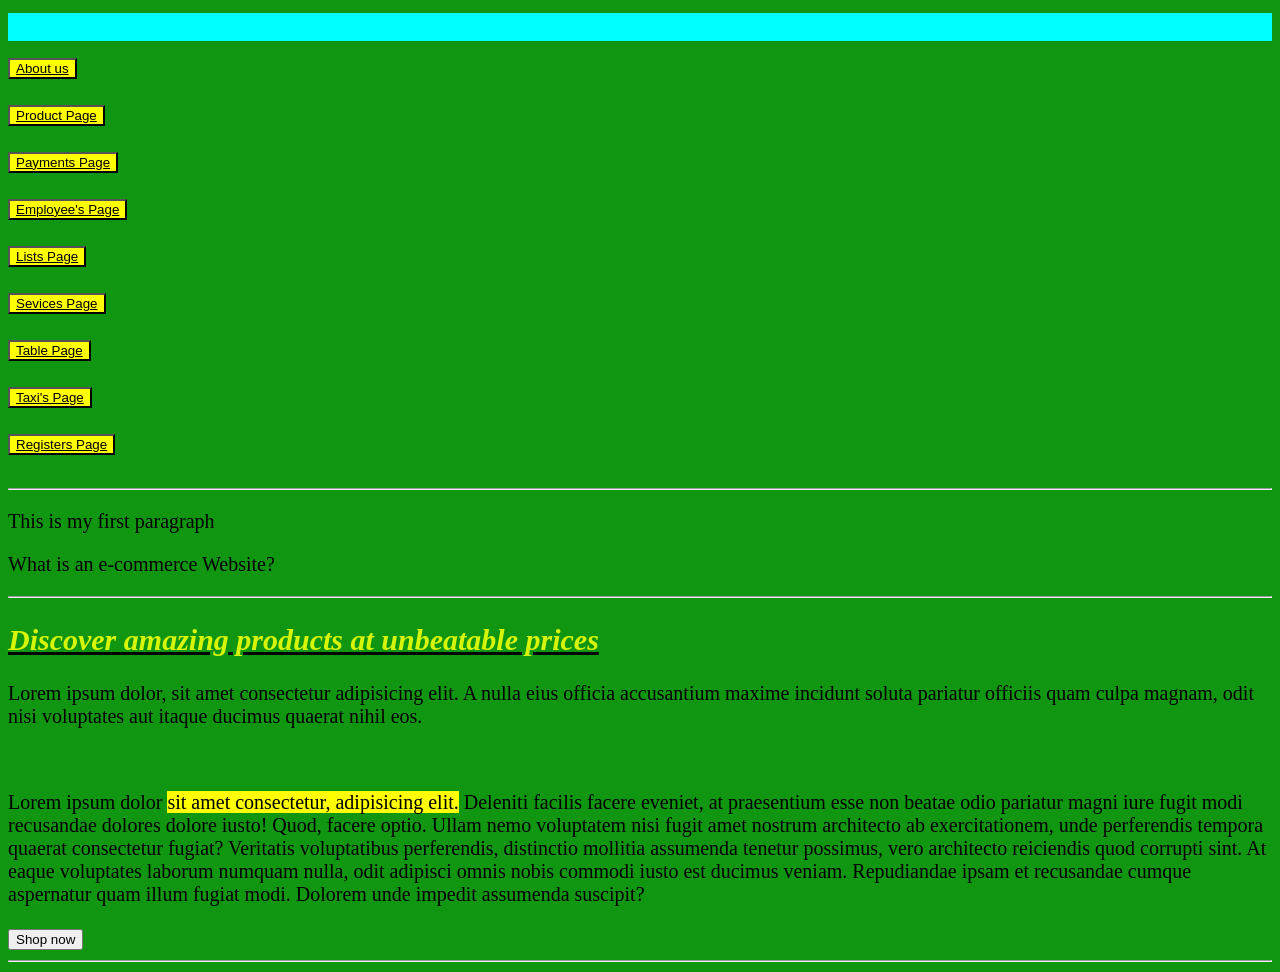
<file: index.html>
<!DOCTYPE html>
<html lang="en">
<head>
    <meta charset="UTF-8">
    <meta name="viewport" content="width=device-width, initial-scale=1.0">
    <title>Home Page</title>
    <!---Flavicon-->
<link rel="icon" href="Assets/home icon.png">
<!--End-->



    <h1><marquee behavior="" direction="right"><u>WELCOME TO MEGAMART ONLINE STORE!!</u></marquee></h1>
<link rel="stylesheet" href="css/home.css">

<a href="about.html" target="_self";"><button style="background-color: yellow;"><u>About us</u></button></a> <br>
<br>
<a href="product.html" target="_self";"><button style="background-color: yellow;"><u>Product Page</u></button></a><br>
<br>
<a href="payment.html" target="_self";"><button style="background-color: yellow;"><u>Payments Page</u></button></a><br>
<br>
<a href="employee.html" target="_self";"><button style="background-color: yellow;"><u>Employee's Page</u></button></a><br>
<br>
<a href="lists.html" target="_self";"><button style="background-color: yellow;"><u>Lists Page</u></button></a><br>
<br>
<a href="services.html" target="_self";"><button style="background-color: yellow;"><u>Sevices Page</u></button></a><br>
<br>
<a href="table.html" target="_self";"><button style="background-color: yellow;"><u>Table Page</u></button></a><br>
<br>
<a href="taxi.html" target="_self";"><button style="background-color: yellow;"><u>Taxi's Page</u></button></a><br>
<br>
<a href="register.html" target="_self";"><button style="background-color: yellow;"><u>Registers Page</u></button></a><br>
<br>
<hr>
</head>
<body>
    <p>This is my first paragraph</p>
<p>What is an e-commerce Website?</p>
<hr>
<h2><u><i style="color: rgb(214, 245, 7);">Discover amazing products at unbeatable prices</i></u></h2>
<p>Lorem ipsum dolor, sit amet consectetur adipisicing elit. A nulla eius officia accusantium maxime incidunt soluta pariatur officiis quam culpa magnam, odit nisi voluptates aut itaque ducimus quaerat nihil eos.</p>

<br>
<p>Lorem ipsum dolor <mark>sit amet consectetur, adipisicing elit.</mark> Deleniti facilis facere eveniet, at praesentium esse non beatae odio pariatur magni iure fugit modi recusandae dolores dolore iusto! Quod, facere optio.
Ullam nemo voluptatem nisi fugit amet nostrum architecto ab exercitationem, unde perferendis tempora quaerat consectetur fugiat? Veritatis voluptatibus perferendis, distinctio mollitia assumenda tenetur possimus, vero architecto reiciendis quod corrupti sint.
At eaque voluptates laborum numquam nulla, odit adipisci omnis nobis commodi iusto est ducimus veniam. Repudiandae ipsam et recusandae cumque aspernatur quam illum fugiat modi. Dolorem unde impedit assumenda suscipit?</p>
<button>Shop now</button>
<hr>



</body>
</html>
</file>
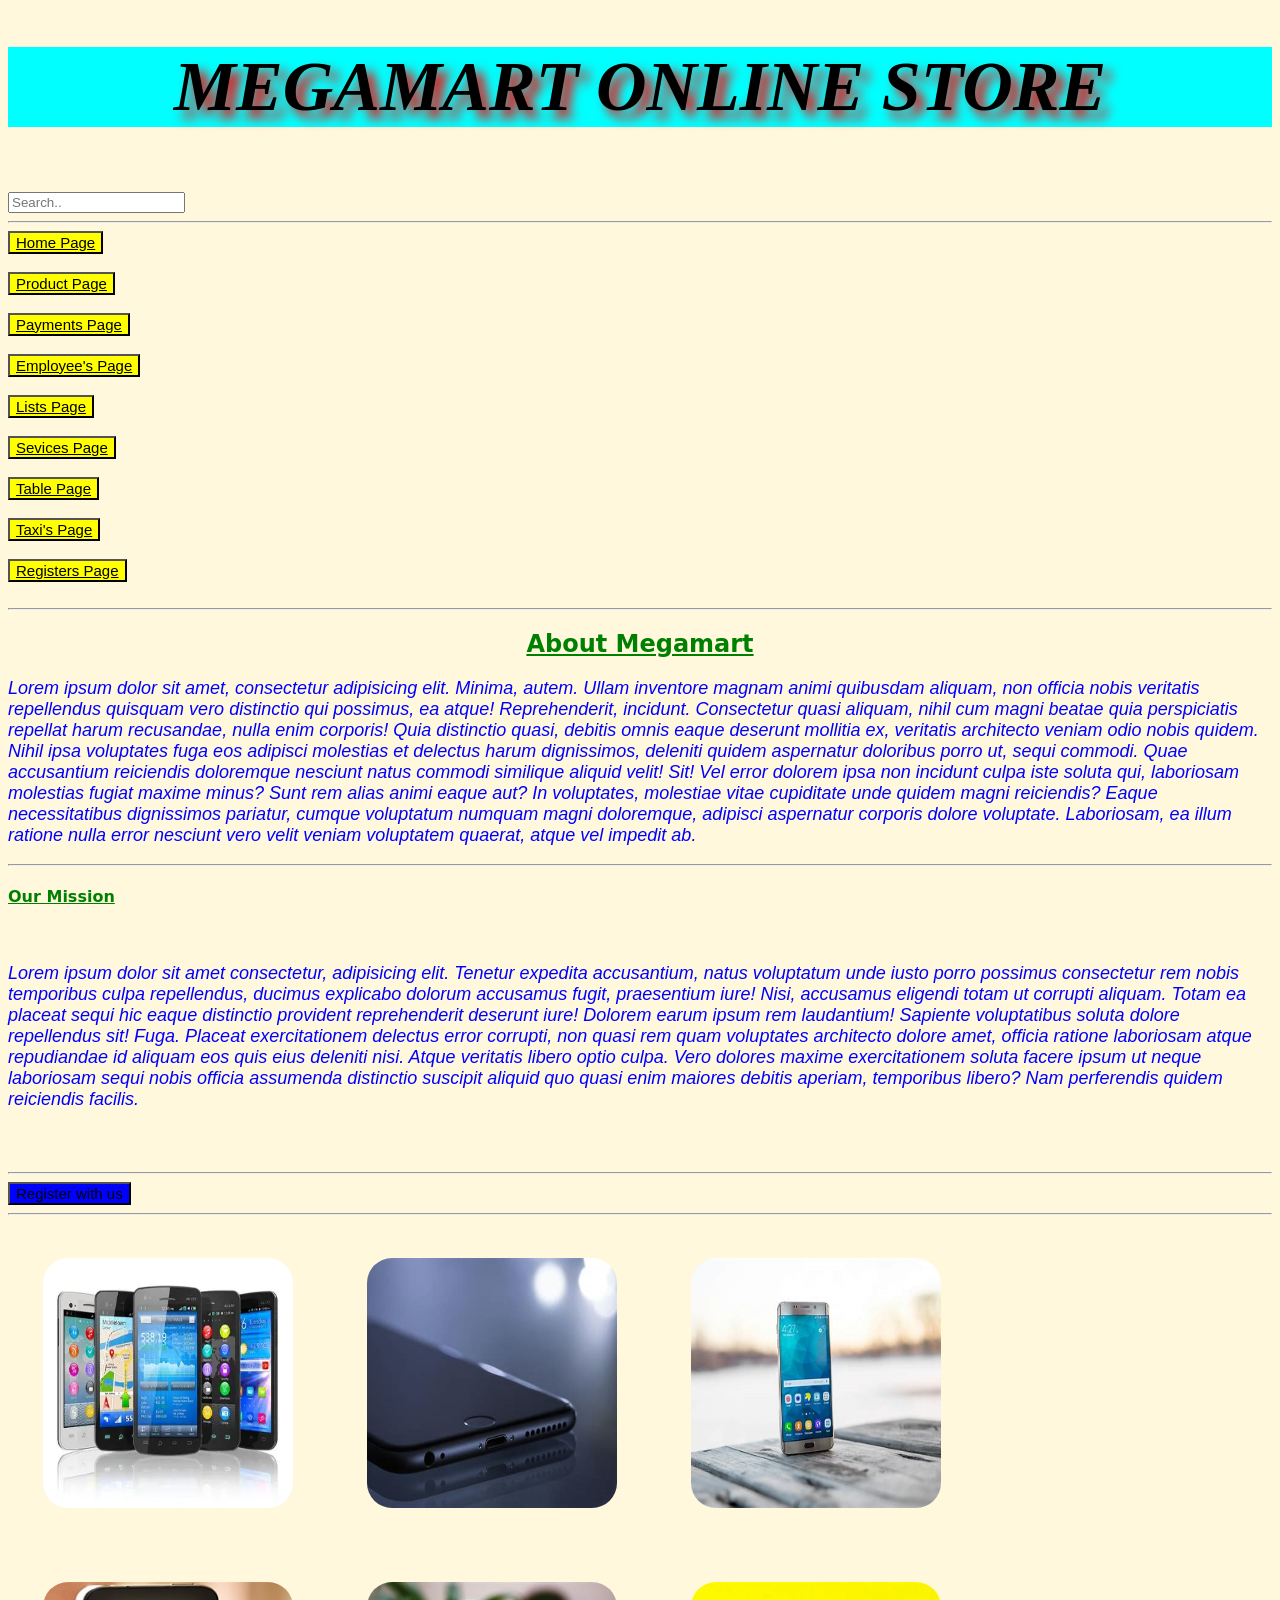
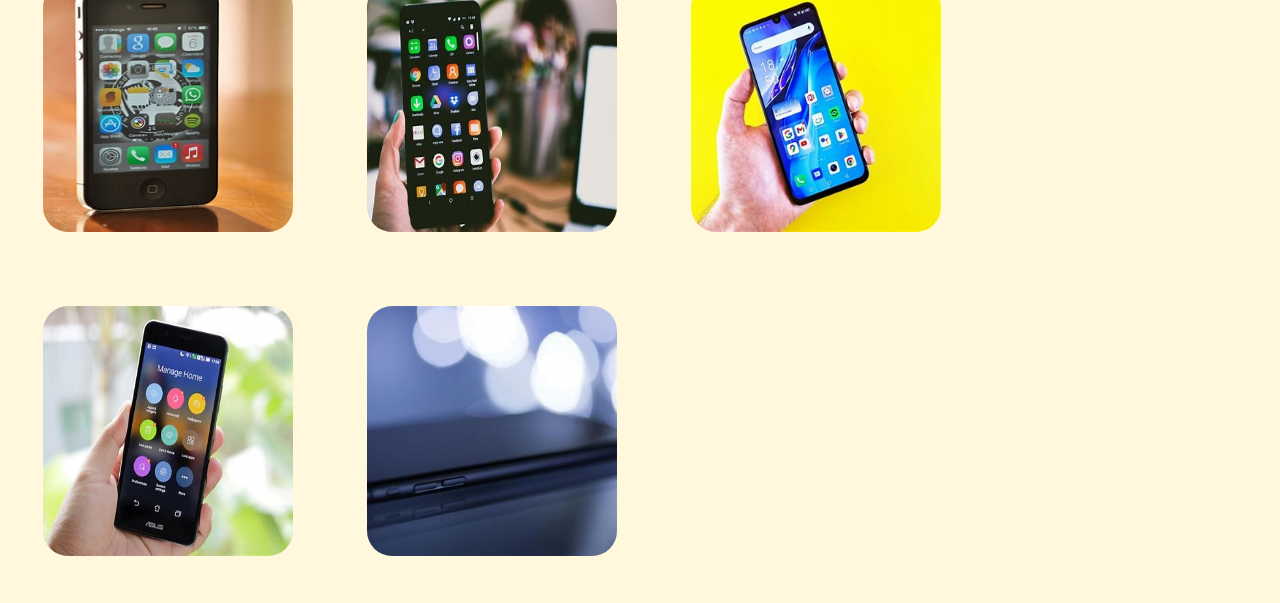
<file: about.html>
<!DOCTYPE html>
<html lang="en">
<head>
    <meta charset="UTF-8">
    <meta name="viewport" content="width=device-width, initial-scale=1.0">
   <link rel="icon" href="Assets/about icon.png ">
    <title>About Megamart </title>
    

<style>

h1{

font-size: 70px;
font-family: 'Times New Roman', Times, serif;
font-weight: 80px;
font-style: italic;
text-align: center;
text-decoration: wavy;
background-color: aqua;
text-shadow: 8px 8px 12px red;

}

h2{

text-decoration: underline;
text-decoration-color: green;
text-align: center;
color: green;
font-family: system-ui, -apple-system, BlinkMacSystemFont, 'Segoe UI', Roboto, Oxygen, Ubuntu, Cantarell, 'Open Sans', 'Helvetica Neue', sans-serif;

}

p{

font-size: 18px;
font-family: 'Lucida Sans', 'Lucida Sans Regular', 'Lucida Grande', 'Lucida Sans Unicode', Geneva, Verdana, sans-serif;
font-weight: 18px;
font-style: oblique;
color: blue;
}
h4{
text-decoration: underline;
text-decoration-color: green;
color: green;
font-family: system-ui, -apple-system, BlinkMacSystemFont, 'Segoe UI', Roboto, Oxygen, Ubuntu, Cantarell, 'Open Sans', 'Helvetica Neue', sans-serif;
}

button{
color: black;
background-color: blue;
font-size: 15px;

}

img{

width: 250px;
height: 250px;
margin: 35px;
padding: 25x;
border-radius: 25px;
}

img:hover{



    
    background-color: rgba(132, 110, 255, 0.598);
    transition: all 0.5s;
    transform: scale(1.4)


}



</style>

<link rel="stylesheet" href="css/about.css">
</head>
<body>
    <h1>MEGAMART ONLINE STORE</h1>
<br>
<div class="topnav">
<input type="search" placeholder="Search..">

</div>


<hr>
<a href="index.html" target="_self" ;"><button style="background-color: yellow;"><u>Home Page</u></button></a> <br>
<br>
<a href="product.html" target="_self";"><button style="background-color: yellow;"><u>Product Page</u></button></a><br>
<br>
<a href="payment.html" target="_self";"><button style="background-color: yellow;"><u>Payments Page</u></button></a><br>
<br>
<a href="employee.html" target="_self";"><button style="background-color: yellow;"><u>Employee's Page</u></button></a><br>
<br>
<a href="lists.html" target="_self";"><button style="background-color: yellow;"><u>Lists Page</u></button></a><br>
<br>
<a href="services.html" target="_self";"><button style="background-color: yellow;"><u>Sevices Page</u></button></a><br>
<br>
<a href="table.html" target="_self";"><button style="background-color: yellow;"><u>Table Page</u></button></a><br>
<br>
<a href="taxi.html" target="_self";"><button style="background-color: yellow;"><u>Taxi's Page</u></button></a><br>
<br>
<a href="register.html" target="_self";"><button style="background-color: yellow;"><u>Registers Page</u></button></a><br>
<br>
<hr>



<h2>About Megamart</h2>
<p>Lorem ipsum dolor sit amet, consectetur adipisicing elit. Minima, autem. Ullam inventore magnam animi quibusdam aliquam, non officia nobis veritatis repellendus quisquam vero distinctio qui possimus, ea atque! Reprehenderit, incidunt.
Consectetur quasi aliquam, nihil cum magni beatae quia perspiciatis repellat harum recusandae, nulla enim corporis! Quia distinctio quasi, debitis omnis eaque deserunt mollitia ex, veritatis architecto veniam odio nobis quidem.
Nihil ipsa voluptates fuga eos adipisci molestias et delectus harum dignissimos, deleniti quidem aspernatur doloribus porro ut, sequi commodi. Quae accusantium reiciendis doloremque nesciunt natus commodi similique aliquid velit! Sit!
Vel error dolorem ipsa non incidunt culpa iste soluta qui, laboriosam molestias fugiat maxime minus? Sunt rem alias animi eaque aut? In voluptates, molestiae vitae cupiditate unde quidem magni reiciendis?
Eaque necessitatibus dignissimos pariatur, cumque voluptatum numquam magni doloremque, adipisci aspernatur corporis dolore voluptate. Laboriosam, ea illum ratione nulla error nesciunt vero velit veniam voluptatem quaerat, atque vel impedit ab.</p>

<hr>

<h4>Our Mission</h4>

<br>

<p>Lorem ipsum dolor sit amet consectetur, adipisicing elit. Tenetur expedita accusantium, natus voluptatum unde iusto porro possimus consectetur rem nobis temporibus culpa repellendus, ducimus explicabo dolorum accusamus fugit, praesentium iure!
Nisi, accusamus eligendi totam ut corrupti aliquam. Totam ea placeat sequi hic eaque distinctio provident reprehenderit deserunt iure! Dolorem earum ipsum rem laudantium! Sapiente voluptatibus soluta dolore repellendus sit! Fuga.
Placeat exercitationem delectus error corrupti, non quasi rem quam voluptates architecto dolore amet, officia ratione laboriosam atque repudiandae id aliquam eos quis eius deleniti nisi. Atque veritatis libero optio culpa.
Vero dolores maxime exercitationem soluta facere ipsum ut neque laboriosam sequi nobis officia assumenda distinctio suscipit aliquid quo quasi enim maiores debitis aperiam, temporibus libero? Nam perferendis quidem reiciendis facilis.</p> <br>

<br>
<hr>

<button>Register with us</button>
<hr>
<img src="Assets/download8.webp" alt="">
<img src="Assets/image.png" alt="">
<img src="Assets/OIP2.jfif" alt="">
<img src="Assets/OIP3.jfif" alt="">
<img src="Assets/OIP4.jfif" alt="">
<img src="Assets/OIP5.jfif" alt="">
<img src="Assets/OIP6.jfif" alt="">
<img src="Assets/OIP7.jfif" alt="">

</body>
</html>
</file>
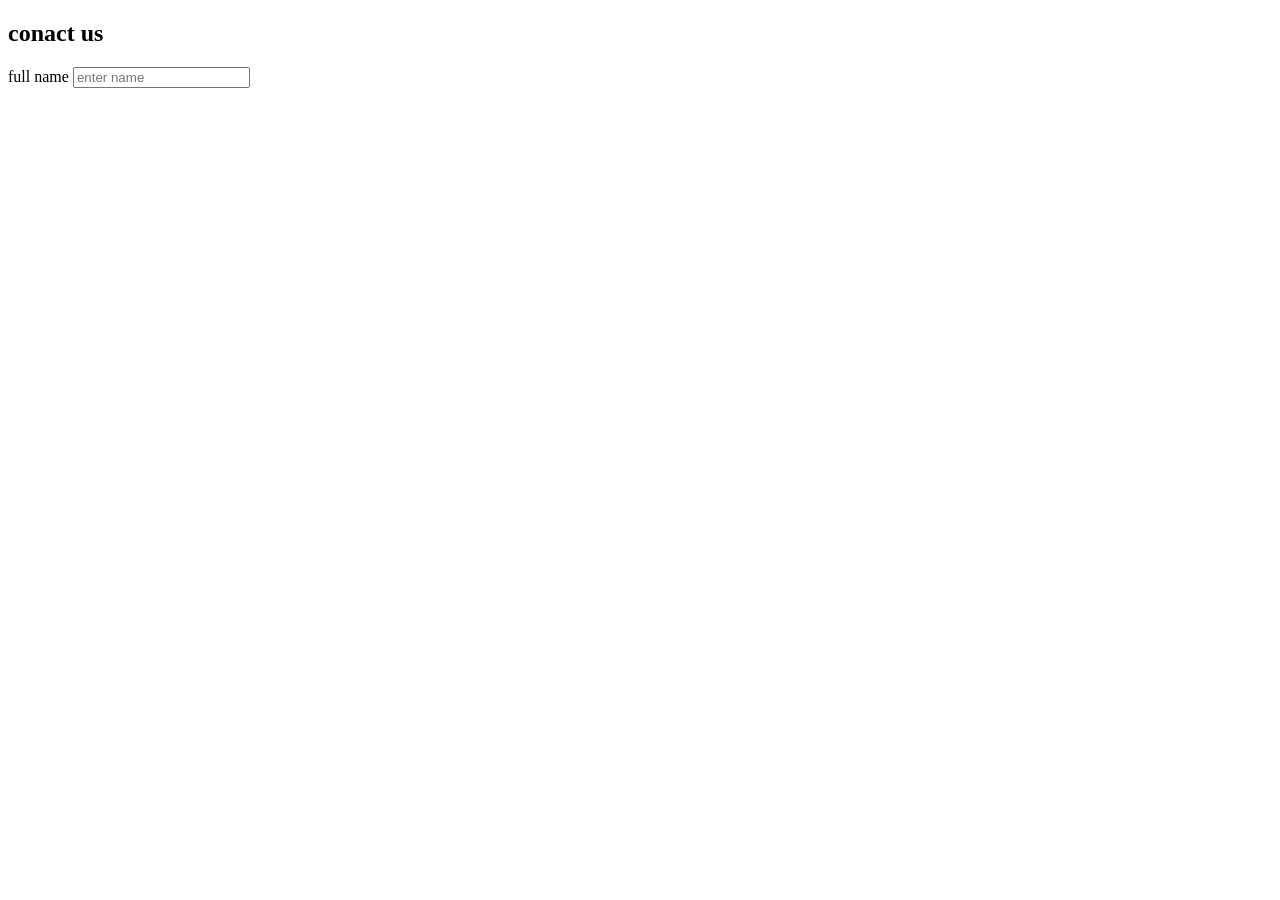
<file: contact.html>
<!doctype html>
<html lang="en">
<head>
    <meta charset="UTF-8">
    <meta name="viewport"
          content="width=device-width, user-scalable=no, initial-scale=1.0, maximum-scale=1.0, minimum-scale=1.0">
    <meta http-equiv="X-UA-Compatible" content="ie=edge">
    <title>contact page -megamart</title>
</head>
<body>
<h2>conact us</h2>
<form action="">
    <label for="full">full name</label>
    <input type="text" id="full" placeholder="enter name" required>



</form>


</body>
</html>
</file>
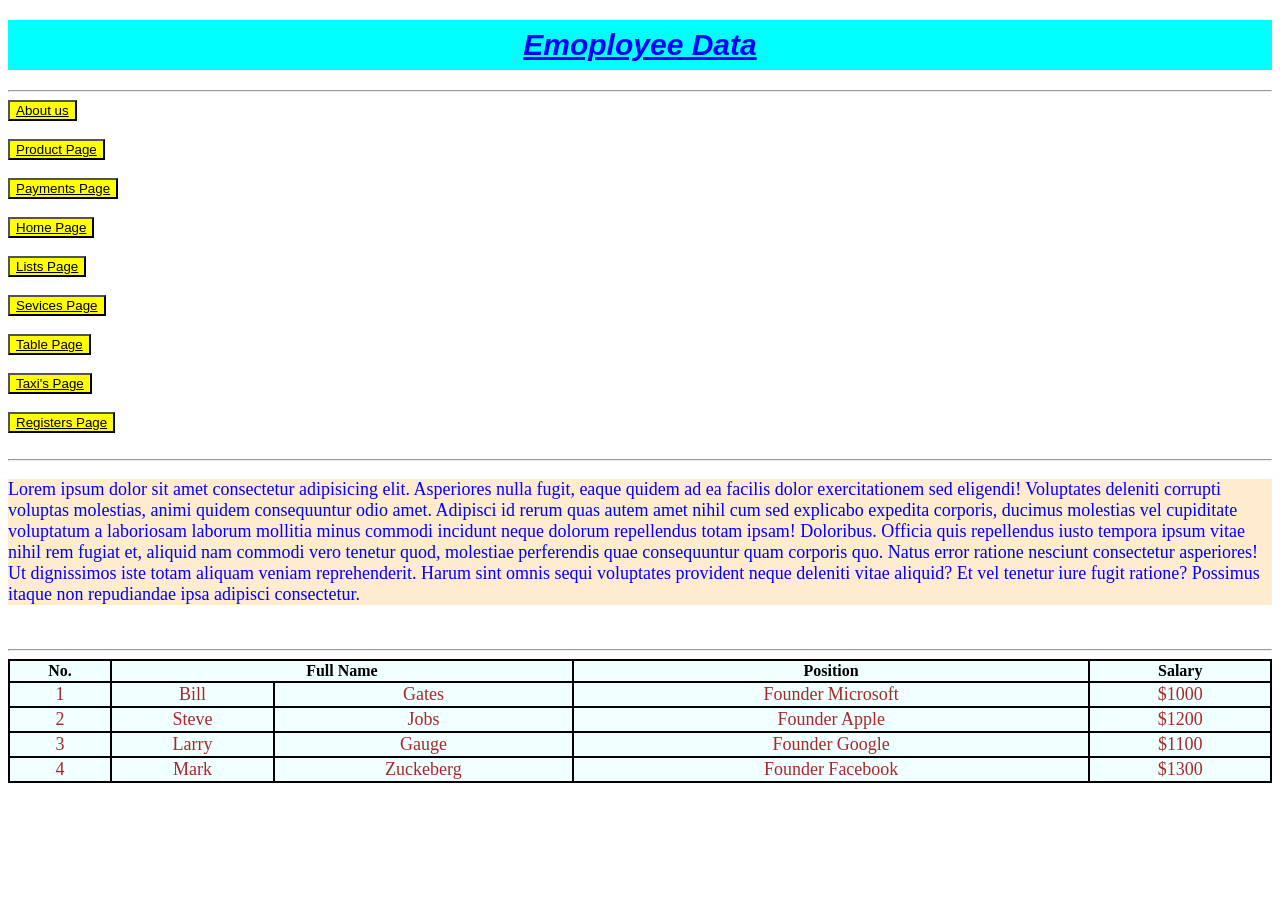
<file: employee.html>
<!DOCTYPE html>
<html lang="en">
<head>
    <meta charset="UTF-8">
    <meta name="viewport" content="width=device-width, initial-scale=1.0">
       <link rel="icon" href="Assets/employee icon.png ">
    <title>Employee Page</title>
<link rel="stylesheet" href="css/employee.css">

</head>
<body>
    <h1>Emoployee Data</h1>
    <hr>
<a href="about.html" target="_self";"><button style="background-color: yellow;"><u>About us</u></button></a> <br>
<br>
<a href="product.html" target="_self";"><button style="background-color: yellow;"><u>Product Page</u></button></a><br>
<br>
<a href="payment.html" target="_self";"><button style="background-color: yellow;"><u>Payments Page</u></button></a><br>
<br>
<a href="index.html" target="_self" ;"><button style="background-color: yellow;"><u>Home Page</u></button></a><br>
<br>
<a href="lists.html" target="_self";"><button style="background-color: yellow;"><u>Lists Page</u></button></a><br>
<br>
<a href="services.html" target="_self";"><button style="background-color: yellow;"><u>Sevices Page</u></button></a><br>
<br>
<a href="table.html" target="_self";"><button style="background-color: yellow;"><u>Table Page</u></button></a><br>
<br>
<a href="taxi.html" target="_self";"><button style="background-color: yellow;"><u>Taxi's Page</u></button></a><br>
<br>
<a href="register.html" target="_self";"><button style="background-color: yellow;"><u>Registers Page</u></button></a><br>
<br>
<hr>




<p>Lorem ipsum dolor sit amet consectetur adipisicing elit. Asperiores nulla fugit, eaque quidem ad ea facilis dolor exercitationem sed eligendi! Voluptates deleniti corrupti voluptas molestias, animi quidem consequuntur odio amet.
Adipisci id rerum quas autem amet nihil cum sed explicabo expedita corporis, ducimus molestias vel cupiditate voluptatum a laboriosam laborum mollitia minus commodi incidunt neque dolorum repellendus totam ipsam! Doloribus.
Officia quis repellendus iusto tempora ipsum vitae nihil rem fugiat et, aliquid nam commodi vero tenetur quod, molestiae perferendis quae consequuntur quam corporis quo. Natus error ratione nesciunt consectetur asperiores!
Ut dignissimos iste totam aliquam veniam reprehenderit. Harum sint omnis sequi voluptates provident neque deleniti vitae aliquid? Et vel tenetur iure fugit ratione? Possimus itaque non repudiandae ipsa adipisci consectetur.</p>
<br>
<hr>
<table>
<tr>
<th>No.</th>
<th colspan="2">Full Name</th>
<th>Position</th>
<th>Salary</th>
</tr>
<tr>
<td>1</td>
<td>Bill </td>
<td>Gates</td>
<td>Founder Microsoft</td>
<td>$1000</td>
</tr>
<tr>
<td>2</td>
<td>Steve</td>
<td>Jobs</td>
<td>Founder Apple</td>
<td>$1200</td>
</tr>

<tr>
    <td>3</td>
    <td>Larry</td>
    <td> Gauge</td>
    <td>Founder Google</td>
    <td>$1100</td>
</tr>
<tr>
    <td>4</td>
    <td>Mark </td>
    <td>Zuckeberg</td>
    <td>Founder Facebook</td>
    <td>$1300</td>
</tr>








</table>





</body>
</html>
</file>
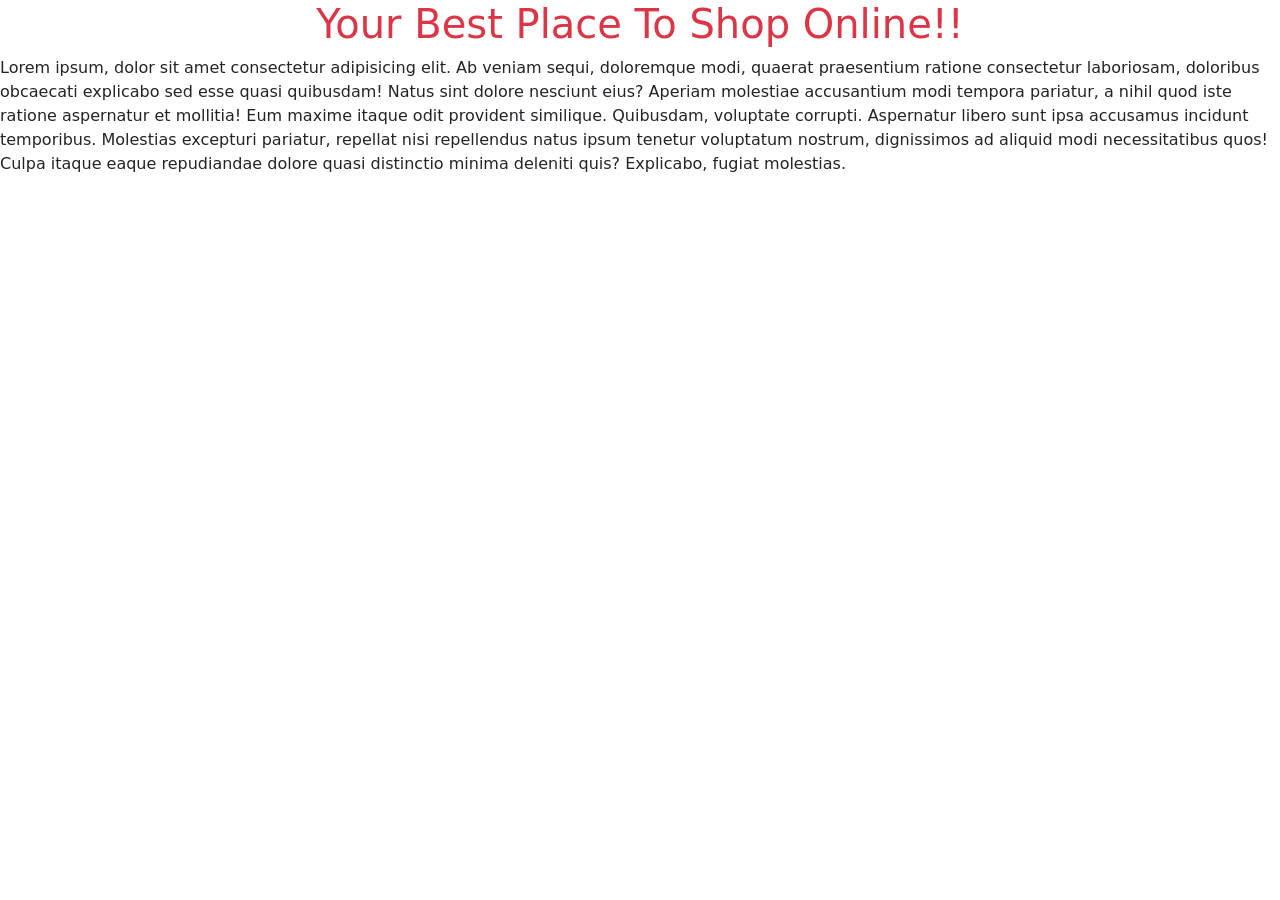
<file: information.html>
<!DOCTYPE html>
<html lang="en">
<head>
    <meta charset="UTF-8">
    <meta name="viewport" content="width=device-width, initial-scale=1.0">
    <title>Information Page- Megamart</title>
    <link rel="stylesheet" href="Bootstrap/css/bootstrap.min.css">
    <script src="Bootstrap/js/bootstrap.min.js"></script>
</head>
<body>
    <h1 class="text-center text-danger">Your Best Place To Shop Online!!</h1>
<p>Lorem ipsum, dolor sit amet consectetur adipisicing elit. Ab veniam sequi, doloremque modi, quaerat praesentium ratione consectetur laboriosam, doloribus obcaecati explicabo sed esse quasi quibusdam! Natus sint dolore nesciunt eius?
Aperiam molestiae accusantium modi tempora pariatur, a nihil quod iste ratione aspernatur et mollitia! Eum maxime itaque odit provident similique. Quibusdam, voluptate corrupti. Aspernatur libero sunt ipsa accusamus incidunt temporibus.
Molestias excepturi pariatur, repellat nisi repellendus natus ipsum tenetur voluptatum nostrum, dignissimos ad aliquid modi necessitatibus quos! Culpa itaque eaque repudiandae dolore quasi distinctio minima deleniti quis? Explicabo, fugiat molestias.</p>





</body>
</html>
</file>
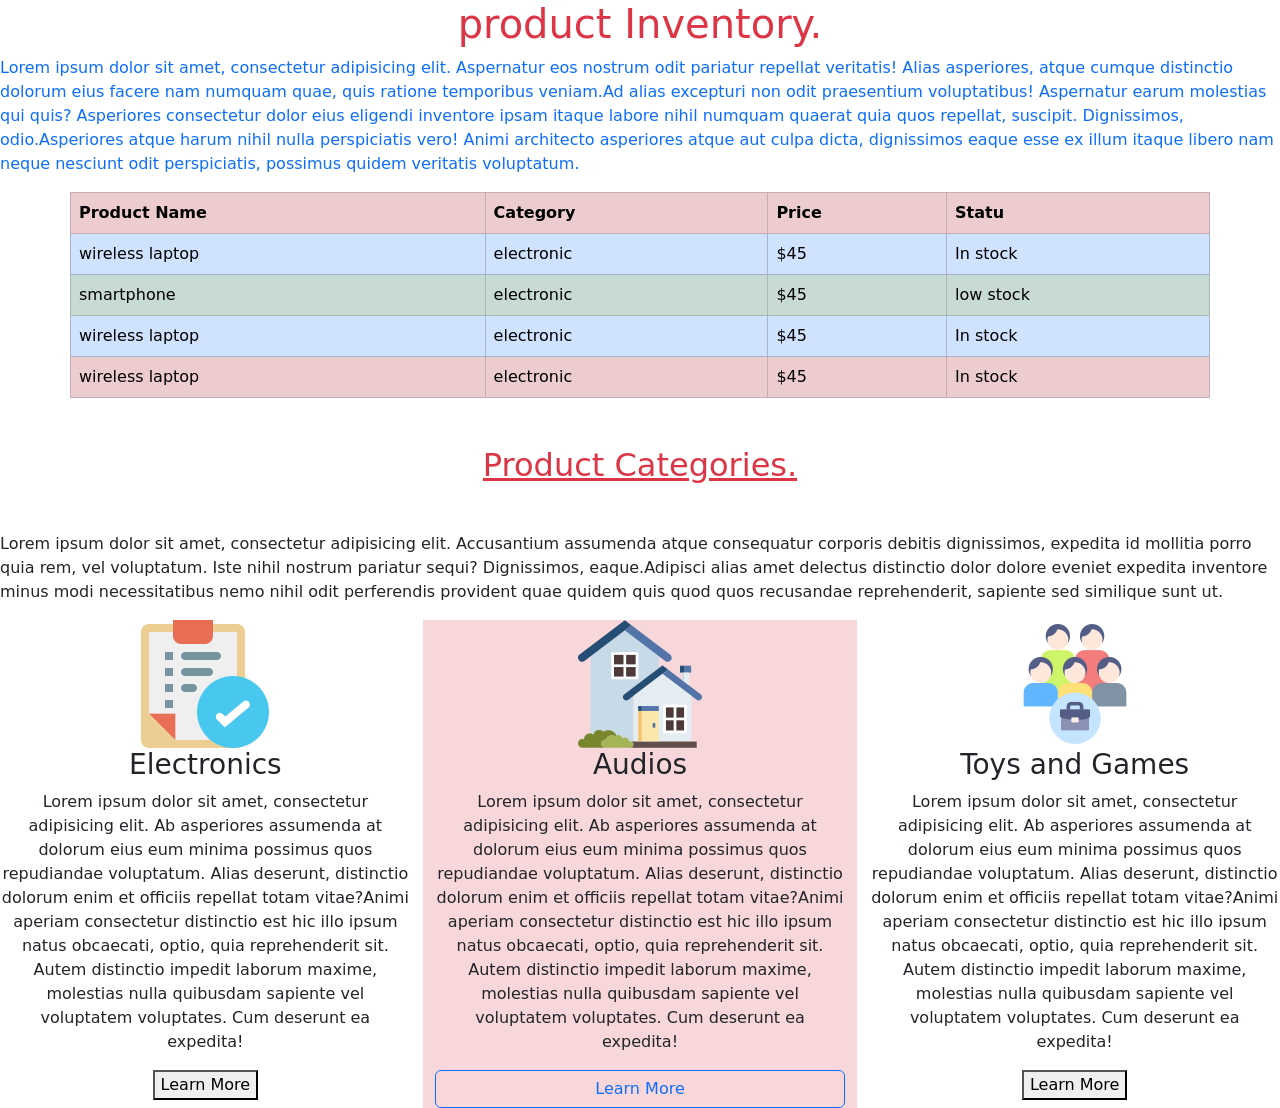
<file: inventory.html>
<!doctype html>
<html lang="en">
<head>
    <meta charset="UTF-8">
    <meta name="viewport"
          content="width=device-width, user-scalable=no, initial-scale=1.0, maximum-scale=1.0, minimum-scale=1.0">
    <meta http-equiv="X-UA-Compatible" content="ie=edge">
    <title>Product Nventory - Megamart</title>
    <link rel="stylesheet" href="Bootstrap/css/bootstrap.min.css">
       <script src="Bootstrap/js/bootstrap.min.js"></script>
</head>
<body>

<h1 class="text-center text-danger">product Inventory.</h1>

<p><span class="text-primary">Lorem ipsum dolor sit amet, consectetur adipisicing elit. Aspernatur eos nostrum odit pariatur repellat veritatis! Alias asperiores, atque cumque distinctio dolorum eius facere nam numquam quae, quis ratione temporibus veniam.Ad alias excepturi non odit praesentium voluptatibus! Aspernatur earum molestias qui quis? Asperiores consectetur dolor eius eligendi inventore ipsam itaque labore nihil numquam quaerat quia quos repellat, suscipit. Dignissimos, odio.Asperiores atque harum nihil nulla perspiciatis vero! Animi architecto asperiores atque aut culpa dicta, dignissimos eaque esse ex illum itaque libero nam neque nesciunt odit perspiciatis, possimus quidem veritatis voluptatum.</span></p>

<table class="table table-bordered table-striped table-hover table-primary container ">

<tr class="table-danger">

    <th>Product Name</th>
    <th>Category</th>
    <th>Price</th>
    <th>Statu</th>

</tr>

<tr>
    <td>wireless laptop</td>
    <td>electronic</td>
    <td>$45</td>
    <td>In stock</td>


</tr>


<tr class="table-success">
    <td>smartphone</td>
    <td>electronic</td>
    <td>$45</td>
    <td>low stock</td>


</tr>
<tr>
    <td>wireless laptop</td>
    <td>electronic</td>
    <td>$45</td>
    <td>In stock</td>


</tr>
    <tr class="table-danger">
    <td>wireless laptop</td>
    <td>electronic</td>
    <td>$45</td>
    <td>In stock</td>


</tr>

</table>

<!------Bootstrap Grid Ststem--->

<h2 class="text-center text-danger mt-5 mb-5 text-decoration-underline">Product Categories.</h2>

<p><span>Lorem ipsum dolor sit amet, consectetur adipisicing elit. Accusantium assumenda atque consequatur corporis debitis dignissimos, expedita id mollitia porro quia rem, vel voluptatum. Iste nihil nostrum pariatur sequi? Dignissimos, eaque.</span><span>Adipisci alias amet delectus distinctio dolor dolore eveniet expedita inventore minus modi necessitatibus nemo nihil odit perferendis provident quae quidem quis quod quos recusandae reprehenderit, sapiente sed similique sunt ut.</span></p>

<div class="row">
    <div class="col text-center">

        <img src="Assets/list%20icon.png" alt="">
        <h3>Electronics</h3>

        <p><span>Lorem ipsum dolor sit amet, consectetur adipisicing elit. Ab asperiores assumenda at dolorum eius eum minima possimus quos repudiandae voluptatum. Alias deserunt, distinctio dolorum enim et officiis repellat totam vitae?</span><span>Animi aperiam consectetur distinctio est hic illo ipsum natus obcaecati, optio, quia reprehenderit sit. Autem distinctio impedit laborum maxime, molestias nulla quibusdam sapiente vel voluptatem voluptates. Cum deserunt ea expedita!</span></p>

        <button>Learn More</button>


    </div>
    <div class="col text-center bg-danger-subtle">

        <img src="Assets/home%20icon.png" alt="">
        <h3>Audios</h3>

        <p><span>Lorem ipsum dolor sit amet, consectetur adipisicing elit. Ab asperiores assumenda at dolorum eius eum minima possimus quos repudiandae voluptatum. Alias deserunt, distinctio dolorum enim et officiis repellat totam vitae?</span><span>Animi aperiam consectetur distinctio est hic illo ipsum natus obcaecati, optio, quia reprehenderit sit. Autem distinctio impedit laborum maxime, molestias nulla quibusdam sapiente vel voluptatem voluptates. Cum deserunt ea expedita!</span></p>

        <button class="btn btn-outline-primary w-100">Learn More</button>




    </div>
    <div class="col text-center">
        <img src="Assets/employee%20icon.png" alt="">
        <h3>Toys and Games</h3>

        <p><span>Lorem ipsum dolor sit amet, consectetur adipisicing elit. Ab asperiores assumenda at dolorum eius eum minima possimus quos repudiandae voluptatum. Alias deserunt, distinctio dolorum enim et officiis repellat totam vitae?</span><span>Animi aperiam consectetur distinctio est hic illo ipsum natus obcaecati, optio, quia reprehenderit sit. Autem distinctio impedit laborum maxime, molestias nulla quibusdam sapiente vel voluptatem voluptates. Cum deserunt ea expedita!</span></p>

        <button>Learn More</button>





    </div>
    
    
    
</div>
















</body>
</html>
</file>
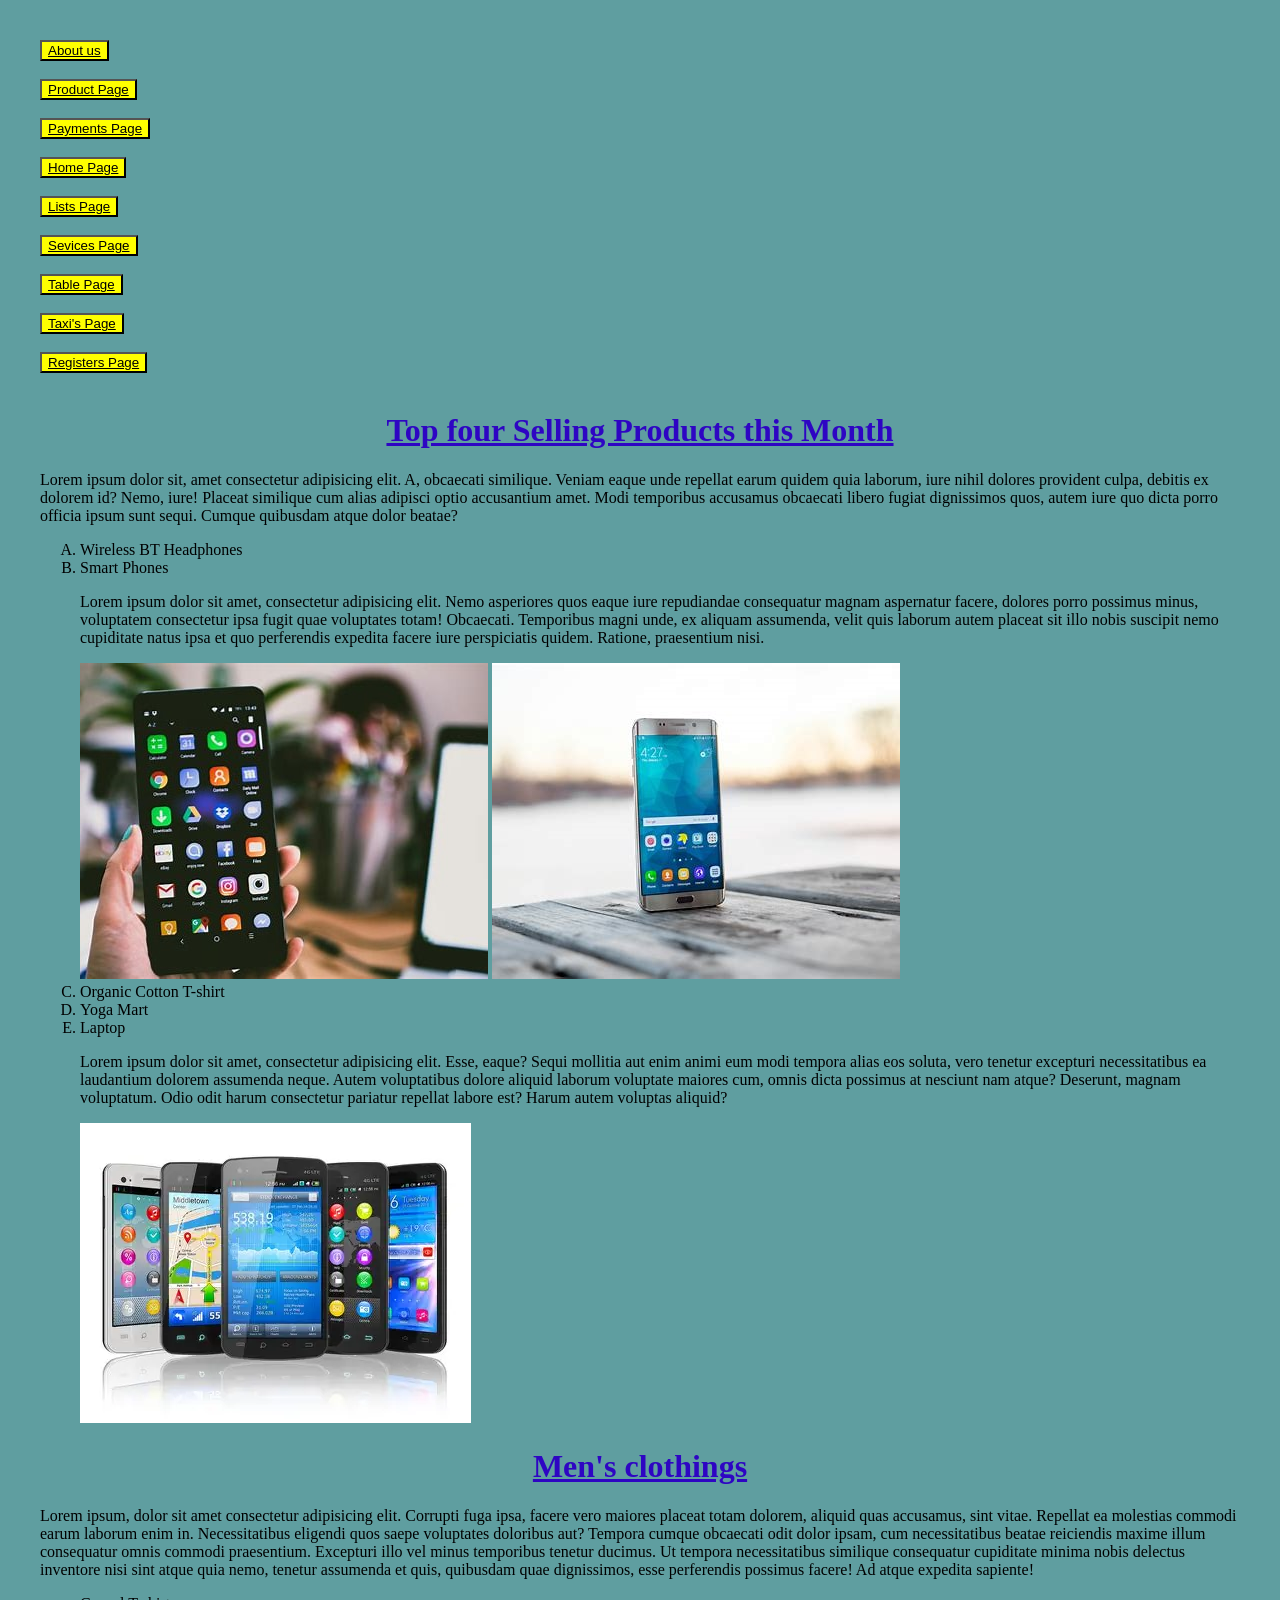
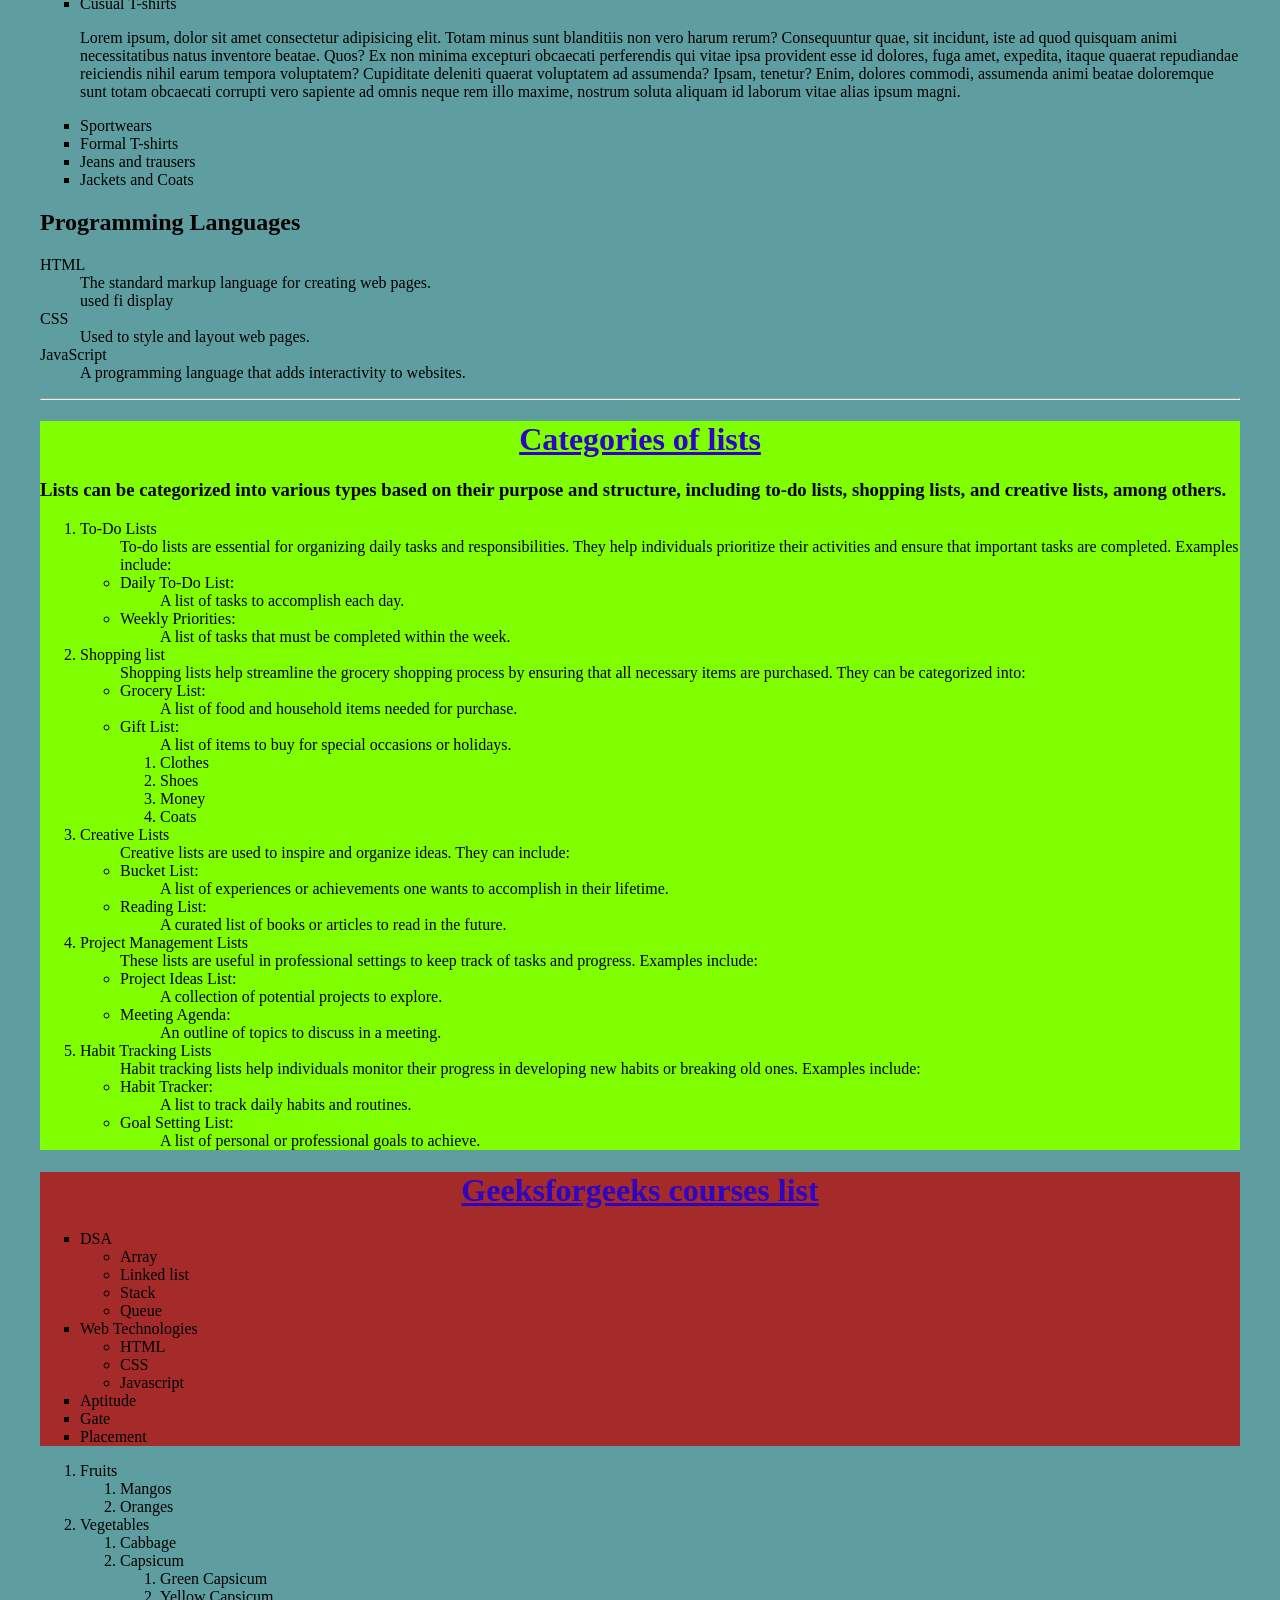
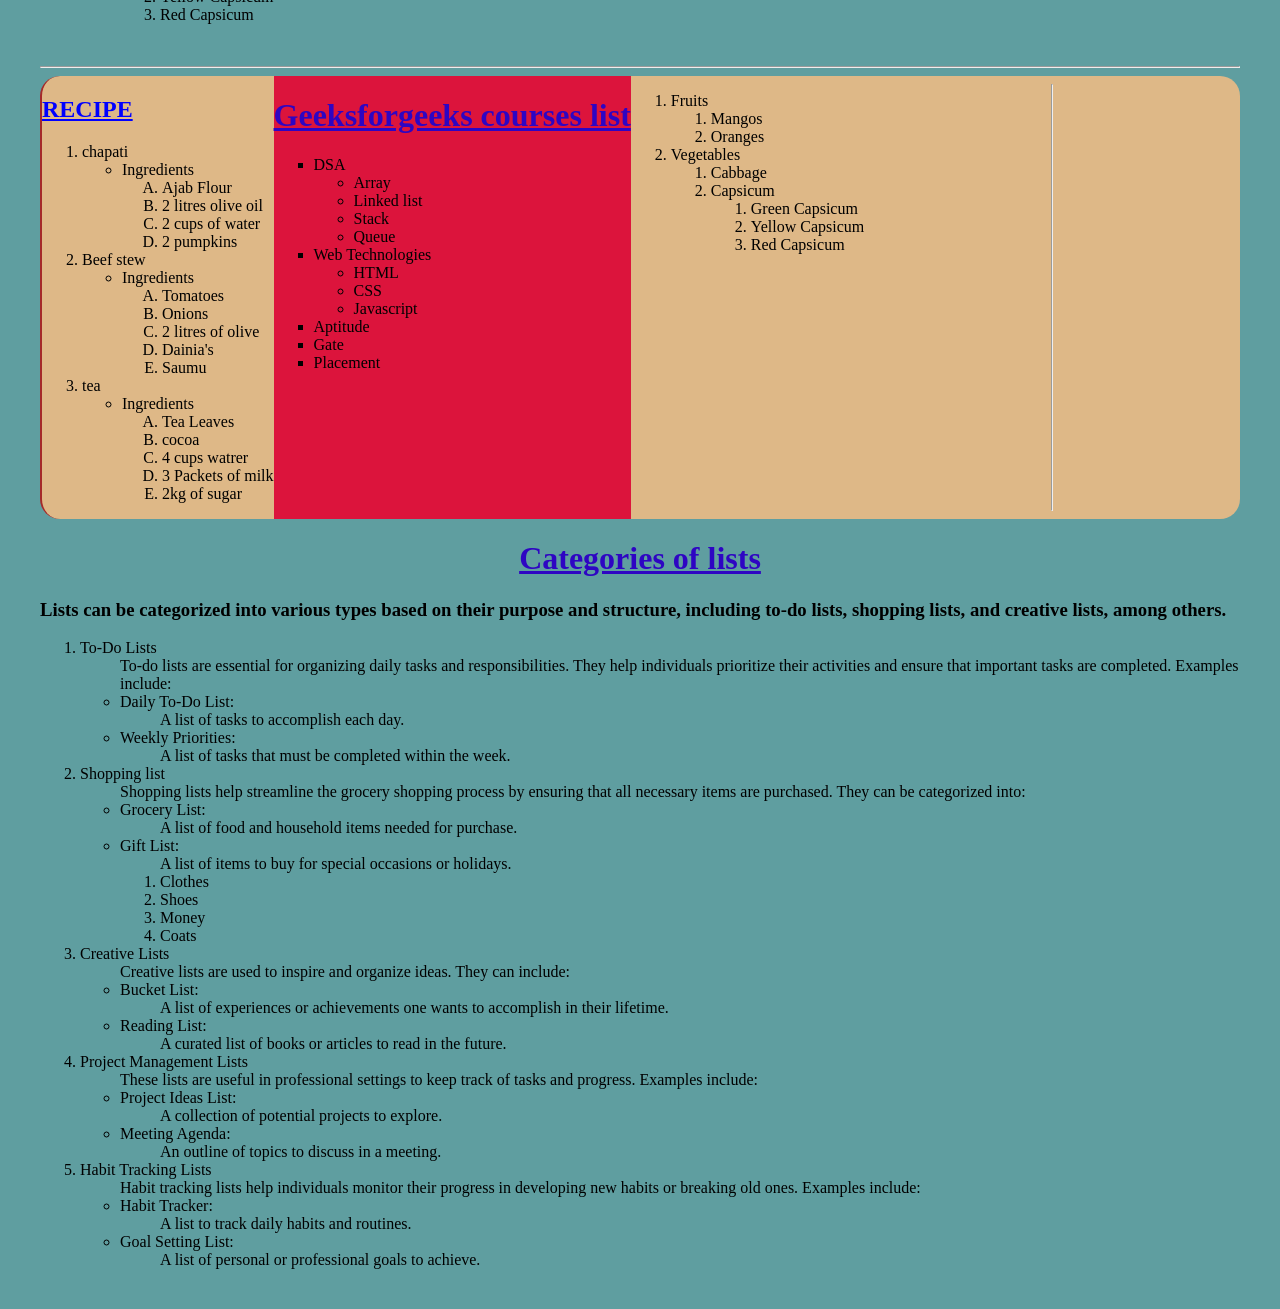
<file: lists.html>
<!DOCTYPE html>
<html lang="en">
<head>
    <meta charset="UTF-8">
    <meta name="viewport" content="width=device-width, initial-scale=1.0">
       <link rel="icon" href="Assets/list icon.png ">
    
    <title>List Page - Megamart</title>


<style>
body{
    background-color: cadetblue;
    margin: 40px;
}
h1{
    color: rgb(46, 5, 195);
text-align: center;
text-decoration: underline;

}

#recipepage{

background-color: burlywood;
border-radius: 20px;
display: flex;
border-left: 2px solid brown;

}
#recipepage h2{
color: blue;
text-decoration: underline;
}

#cartegories{

    background-color: chartreuse;
}

#geeks{
    background-color: crimson;
}
#courselist{
    background-color: brown;
}

</style>









</head>
<body>
    <a href="about.html" target="_self";"><button style="background-color: yellow;"><u>About us</u></button></a> <br>
<br>
<a href="product.html" target="_self";"><button style="background-color: yellow;"><u>Product Page</u></button></a><br>
<br>
<a href="payment.html" target="_self";"><button style="background-color: yellow;"><u>Payments Page</u></button></a><br>
<br>
<a href="index.html" target="_self" ;"><button style="background-color: yellow;"><u>Home Page</u></button></a><br>
<br>
<a href="lists.html" target="_self";"><button style="background-color: yellow;"><u>Lists Page</u></button></a><br>
<br>
<a href="services.html" target="_self";"><button style="background-color: yellow;"><u>Sevices Page</u></button></a><br>
<br>
<a href="table.html" target="_self";"><button style="background-color: yellow;"><u>Table Page</u></button></a><br>
<br>
<a href="taxi.html" target="_self";"><button style="background-color: yellow;"><u>Taxi's Page</u></button></a><br>
<br>
<a href="register.html" target="_self";"><button style="background-color: yellow;"><u>Registers Page</u></button></a><br>
<br>
<!---ordered list-->

<h1>Top four Selling Products this Month</h1>
<p>Lorem ipsum dolor sit, amet consectetur adipisicing elit. A, obcaecati similique. Veniam eaque unde repellat earum quidem quia laborum, iure nihil dolores provident culpa, debitis ex dolorem id? Nemo, iure!
Placeat similique cum alias adipisci optio accusantium amet. Modi temporibus accusamus obcaecati libero fugiat dignissimos quos, autem iure quo dicta porro officia ipsum sunt sequi. Cumque quibusdam atque dolor beatae?</p>

<ol type="A">
<li>Wireless BT Headphones</li>
<li>Smart Phones</li>
<p>Lorem ipsum dolor sit amet, consectetur adipisicing elit. Nemo asperiores quos eaque iure repudiandae consequatur magnam aspernatur facere, dolores porro possimus minus, voluptatem consectetur ipsa fugit quae voluptates totam! Obcaecati.
Temporibus magni unde, ex aliquam assumenda, velit quis laborum autem placeat sit illo nobis suscipit nemo cupiditate natus ipsa et quo perferendis expedita facere iure perspiciatis quidem. Ratione, praesentium nisi.</p>
<img src="Assets/OIP4.jfif" alt="">
<img src="Assets/OIP2.jfif" alt="">




<li>Organic Cotton T-shirt</li>
<li>Yoga Mart</li>
<li>Laptop</li>
<p>Lorem ipsum dolor sit amet, consectetur adipisicing elit. Esse, eaque? Sequi mollitia aut enim animi eum modi tempora alias eos soluta, vero tenetur excepturi necessitatibus ea laudantium dolorem assumenda neque.
Autem voluptatibus dolore aliquid laborum voluptate maiores cum, omnis dicta possimus at nesciunt nam atque? Deserunt, magnam voluptatum. Odio odit harum consectetur pariatur repellat labore est? Harum autem voluptas aliquid?</p>
<img src="Assets/download8.webp" alt="">
</ol>

<!----End-->

<!---Unordered list-->
<h1>Men's clothings</h1>
<p>Lorem ipsum, dolor sit amet consectetur adipisicing elit. Corrupti fuga ipsa, facere vero maiores placeat totam dolorem, aliquid quas accusamus, sint vitae. Repellat ea molestias commodi earum laborum enim in.
Necessitatibus eligendi quos saepe voluptates doloribus aut? Tempora cumque obcaecati odit dolor ipsam, cum necessitatibus beatae reiciendis maxime illum consequatur omnis commodi praesentium. Excepturi illo vel minus temporibus tenetur ducimus.
Ut tempora necessitatibus similique consequatur cupiditate minima nobis delectus inventore nisi sint atque quia nemo, tenetur assumenda et quis, quibusdam quae dignissimos, esse perferendis possimus facere! Ad atque expedita sapiente!</p>

<ul style="list-style: square;">
<li>Cusual T-shirts</li>
<p>Lorem ipsum, dolor sit amet consectetur adipisicing elit. Totam minus sunt blanditiis non vero harum rerum? Consequuntur quae, sit incidunt, iste ad quod quisquam animi necessitatibus natus inventore beatae. Quos?
Ex non minima excepturi obcaecati perferendis qui vitae ipsa provident esse id dolores, fuga amet, expedita, itaque quaerat repudiandae reiciendis nihil earum tempora voluptatem? Cupiditate deleniti quaerat voluptatem ad assumenda?
Ipsam, tenetur? Enim, dolores commodi, assumenda animi beatae doloremque sunt totam obcaecati corrupti vero sapiente ad omnis neque rem illo maxime, nostrum soluta aliquam id laborum vitae alias ipsum magni.</p>
<li>Sportwears</li>
<li>Formal T-shirts</li>
<li>Jeans and trausers</li>
<li> Jackets and Coats</li>
<!--End-->
</ul>
<!---assignmet - Description list-->
<h2>Programming Languages</h2>

<dl>
    <dt>HTML</dt>
    <dd>The standard markup language for creating web pages.</dd>
<dd>used fi display</dd>
    <dt>CSS</dt>
    <dd>Used to style and layout web pages.</dd>

    <dt>JavaScript</dt>
    <dd>A programming language that adds interactivity to websites.</dd>
</dl>
<hr>
<div id="cartegories">
<h1>Categories of lists</h1>
<h3>Lists can be categorized into various types based on their purpose and structure, including to-do lists, shopping lists, and creative lists, among others.</h3>

<ol>
<li>To-Do Lists</li>
<dd>To-do lists are essential for organizing daily tasks and responsibilities. They help individuals prioritize their activities and ensure that important tasks are completed. Examples include:</dd>
<ul>
    <li>Daily To-Do List:</li> 
    <dd> A list of tasks to accomplish each day.</dd>
<li>Weekly Priorities:</li>
<dd>A list of tasks that must be completed within the week.</dd>

</ul>
<li>Shopping list</li>
<dd>Shopping lists help streamline the grocery shopping process by ensuring that all necessary items are purchased. They can be categorized into:</dd>

<ul>
<li>Grocery List:</li>
<dd>A list of food and household items needed for purchase.</dd>
<li>Gift List:</li>
<dd>A list of items to buy for special occasions or holidays.</dd>
<ol id="pure">
    <li>Clothes</li>
<li>Shoes</li>
<li>Money</li>
<li>Coats</li>

</ol>
</ul>
<li>Creative Lists</li>
<dd>Creative lists are used to inspire and organize ideas. They can include:</dd>

<ul>

    <li>Bucket List: </li>
    <dd>A list of experiences or achievements one wants to accomplish in their lifetime.</dd>
    <li>Reading List: </li>
    <dd>A curated list of books or articles to read in the future.</dd>
</ul>
<li> Project Management Lists</li>
<dd>These lists are useful in professional settings to keep track of tasks and progress. Examples include:
</dd>

<ul>
<li>Project Ideas List:</li>
<dd>A collection of potential projects to explore.</dd>

<li>Meeting Agenda:</li>
<dd>An outline of topics to discuss in a meeting.</dd>

</ul>
<li>Habit Tracking Lists</li>
<dd>Habit tracking lists help individuals monitor their progress in developing new habits or breaking old ones. Examples include:</dd>

<ul>
    <li>Habit Tracker: </li>
    <dd>A list to track daily habits and routines.</dd>
    <li>Goal Setting List:</li>
    <dd>A list of personal or professional goals to achieve.</dd>
</ul>
</div>

<!---Nested List-->
<div id="courselist">
<h1>Geeksforgeeks courses list</h1>
<ul style="list-style: square;">
<li>DSA 
<ul>
<li>Array</li>
<li>Linked list</li>
<li>Stack</li>
<li>Queue</li>

</ul>


</li>
<li>Web Technologies

    <ul>
        <li>HTML</li>
        <li>CSS</li>
        <li>Javascript</li>
    </ul>
</li>
<li>Aptitude</li>
<li>Gate</li>
<li>Placement</li>
</ul>
</div>
<!--15 minutes assignment for nested list-->

<ol>
<li>Fruits
    <ol>
        <li>Mangos</li>
        <li>Oranges</li>
    </ol>
</li>
<li>Vegetables

    <ol>
        <li>Cabbage</li>
        <li>Capsicum 
            <ol>
                <li>Green Capsicum</li>
                <li>Yellow Capsicum</li>
                <li>Red Capsicum</li>
            </ol>
        </li>
    </ol>
</li>

</ol>

<br>
<hr>





<!--list practices --->
<!---1: ORDERED LIST,unoredered and nested-->
<div id="recipepage">

<div>
    <h2>RECIPE</h2>
    
<ol>
<li>chapati
<ul>

    <li>Ingredients
        <ol type="A">
            <li>Ajab Flour </li>
            <li>2 litres olive oil</li>
            <li>2 cups of water</li>
            <li>2 pumpkins</li>
        </ol>
    </li>
    
</ul>
</li>

<li>Beef stew
<ul>
    <li>Ingredients</li>
<ol type="A">
    <li>Tomatoes</li>
    <li>Onions</li>
    <li>2 litres of olive</li>
    <li>Dainia's</li>
    <li>Saumu</li>
</ol>
</ul>

</li>
<li>tea

<ul>
<li>Ingredients</li>
<ol type="A">
    <li>Tea Leaves</li>
    <li>cocoa</li>
    <li>4 cups watrer</li>
    <li>3 Packets of milk</li>
    <li>2kg of sugar</li>
</ol>
</ul>

</li>

</ol>
</div>

<div id="geeks">

<h1>Geeksforgeeks courses list</h1>
<ul style="list-style: square;">
<li>DSA 
<ul>
<li>Array</li>
<li>Linked list</li>
<li>Stack</li>
<li>Queue</li>

</ul>


</li>
<li>Web Technologies

    <ul>
        <li>HTML</li>
        <li>CSS</li>
        <li>Javascript</li>
    </ul>
</li>
<li>Aptitude</li>
<li>Gate</li>
<li>Placement</li>
</ul>
</div>
<!--15 minutes assignment for nested list-->

<ol>
<li>Fruits
    <ol>
        <li>Mangos</li>
        <li>Oranges</li>
    </ol>
</li>
<li>Vegetables

    <ol>
        <li>Cabbage</li>
        <li>Capsicum 
            <ol>
                <li>Green Capsicum</li>
                <li>Yellow Capsicum</li>
                <li>Red Capsicum</li>
            </ol>
        </li>
    </ol>
</li>

</ol>

<br>
<hr>


</div>
<div>

    <h1>Categories of lists</h1>
<h3>Lists can be categorized into various types based on their purpose and structure, including to-do lists, shopping lists, and creative lists, among others.</h3>

<ol>
<li>To-Do Lists</li>
<dd>To-do lists are essential for organizing daily tasks and responsibilities. They help individuals prioritize their activities and ensure that important tasks are completed. Examples include:</dd>
<ul>
    <li>Daily To-Do List:</li> 
    <dd> A list of tasks to accomplish each day.</dd>
<li>Weekly Priorities:</li>
<dd>A list of tasks that must be completed within the week.</dd>

</ul>
<li>Shopping list</li>
<dd>Shopping lists help streamline the grocery shopping process by ensuring that all necessary items are purchased. They can be categorized into:</dd>

<ul>
<li>Grocery List:</li>
<dd>A list of food and household items needed for purchase.</dd>
<li>Gift List:</li>
<dd>A list of items to buy for special occasions or holidays.</dd>
<ol id="pure">
    <li>Clothes</li>
<li>Shoes</li>
<li>Money</li>
<li>Coats</li>

</ol>
</ul>
<li>Creative Lists</li>
<dd>Creative lists are used to inspire and organize ideas. They can include:</dd>

<ul>

    <li>Bucket List: </li>
    <dd>A list of experiences or achievements one wants to accomplish in their lifetime.</dd>
    <li>Reading List: </li>
    <dd>A curated list of books or articles to read in the future.</dd>
</ul>
<li> Project Management Lists</li>
<dd>These lists are useful in professional settings to keep track of tasks and progress. Examples include:
</dd>

<ul>
<li>Project Ideas List:</li>
<dd>A collection of potential projects to explore.</dd>

<li>Meeting Agenda:</li>
<dd>An outline of topics to discuss in a meeting.</dd>

</ul>
<li>Habit Tracking Lists</li>
<dd>Habit tracking lists help individuals monitor their progress in developing new habits or breaking old ones. Examples include:</dd>

<ul>
    <li>Habit Tracker: </li>
    <dd>A list to track daily habits and routines.</dd>
    <li>Goal Setting List:</li>
    <dd>A list of personal or professional goals to achieve.</dd>
</ul>
</div>



</div>


</ol>



    
</body>
</html>
</file>
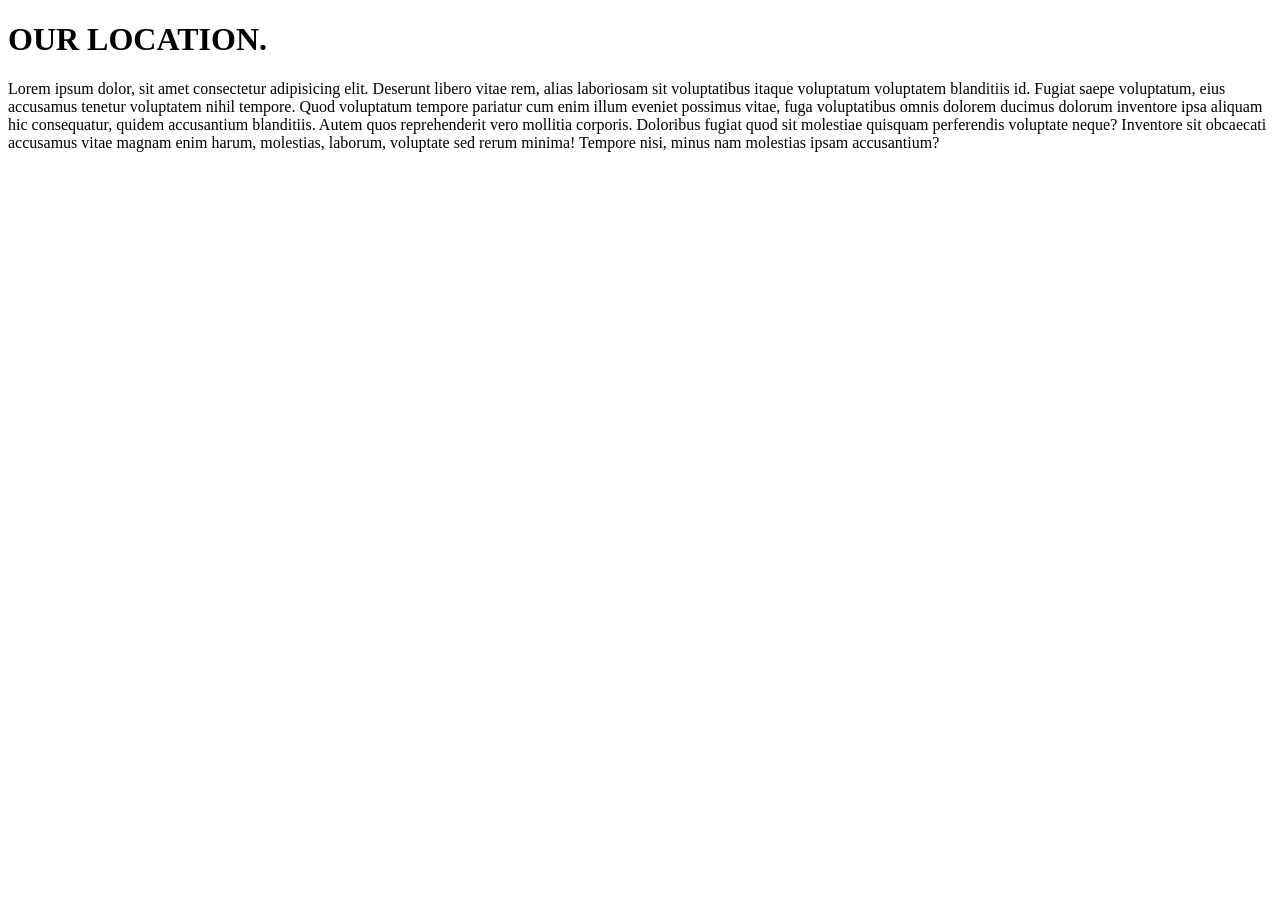
<file: location.html>
<!DOCTYPE html>
<html lang="en">
<head>
    <meta charset="UTF-8">
    <meta name="viewport" content="width=device-width, initial-scale=1.0">
    <title>Location Page -Megamart</title>
    <link rel="icon" href="Assets/car2.webp">
</head>
<body>
  <h1>OUR LOCATION.</h1>
    <p>Lorem ipsum dolor, sit amet consectetur adipisicing elit. Deserunt libero vitae rem, alias laboriosam sit voluptatibus itaque voluptatum voluptatem blanditiis id. Fugiat saepe voluptatum, eius accusamus tenetur voluptatem nihil tempore.
    Quod voluptatum tempore pariatur cum enim illum eveniet possimus vitae, fuga voluptatibus omnis dolorem ducimus dolorum inventore ipsa aliquam hic consequatur, quidem accusantium blanditiis. Autem quos reprehenderit vero mollitia corporis.
    Doloribus fugiat quod sit molestiae quisquam perferendis voluptate neque? Inventore sit obcaecati accusamus vitae magnam enim harum, molestias, laborum, voluptate sed rerum minima! Tempore nisi, minus nam molestias ipsam accusantium?</p>

<iframe src="https://www.google.com/maps/embed?pb=!1m18!1m12!1m3!1d7979.62253169016!2d34.56912552965318!3d0.1077442726263755!2m3!1f0!2f0!3f0!3m2!1i1024!2i768!4f13.1!3m3!1m2!1s0x1780036793edb871%3A0xc8f25e87ed91c0c8!2sKhumusalaba%20market!5e0!3m2!1sen!2ske!4v1769174341746!5m2!1sen!2ske" width="600px" height="450px" style="border:0;" allowfullscreen="" loading="lazy" referrerpolicy="no-referrer-when-downgrade"></iframe>

</body>
</html>
</file>
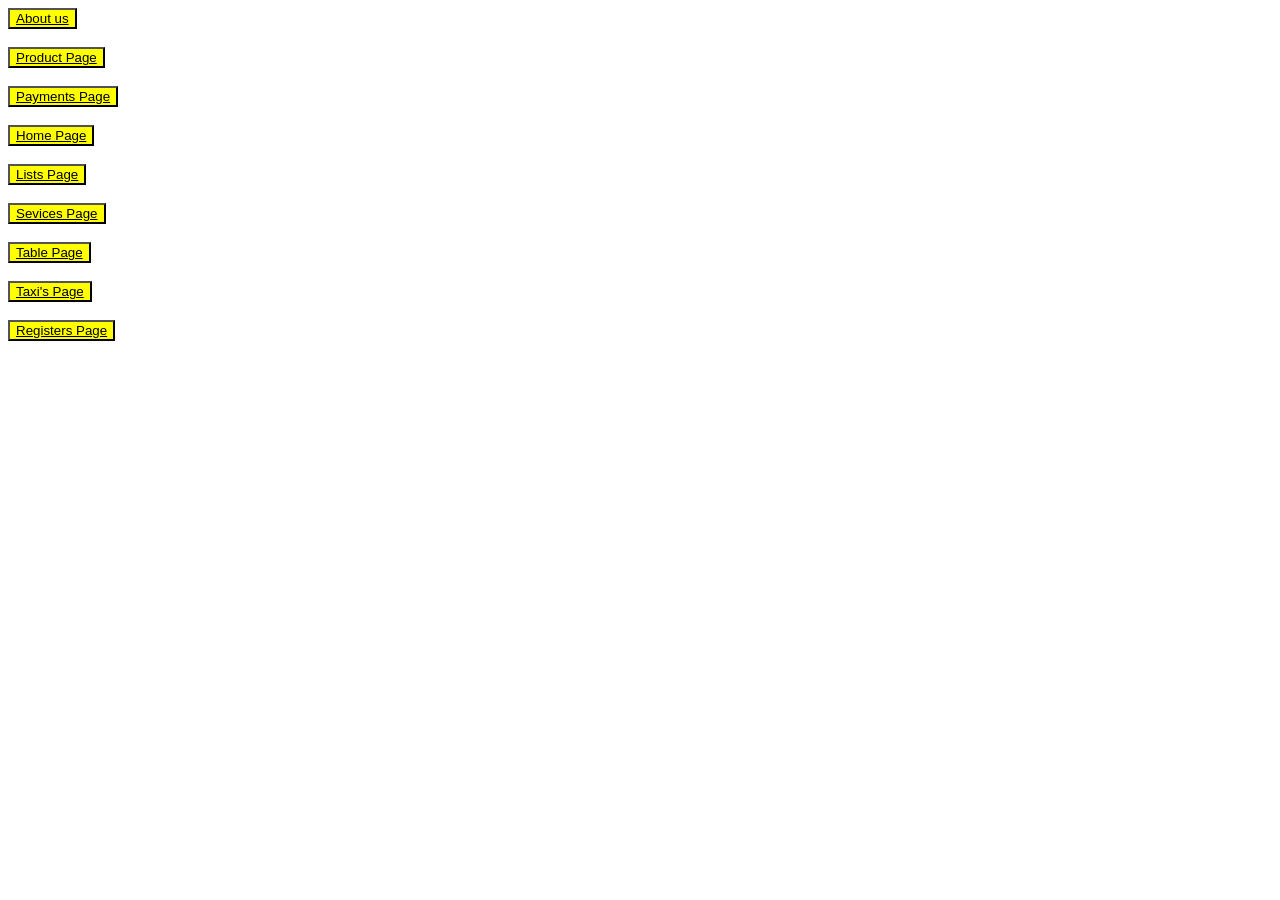
<file: payment.html>
<!DOCTYPE html>
<html lang="en">
<head>
    <meta charset="UTF-8">
    <meta name="viewport" content="width=device-width, initial-scale=1.0">
    <title>Document</title>
</head>
<body>
   <a href="about.html" target="_self";"><button style="background-color: yellow;"><u>About us</u></button></a> <br>
<br>
<a href="product.html" target="_self";"><button style="background-color: yellow;"><u>Product Page</u></button></a><br>
<br>
<a href="payment.html" target="_self";"><button style="background-color: yellow;"><u>Payments Page</u></button></a><br>
<br>
<a href="index.html" target="_self" ;"><button style="background-color: yellow;"><u>Home Page</u></button></a><br>
<br>
<a href="lists.html" target="_self";"><button style="background-color: yellow;"><u>Lists Page</u></button></a><br>
<br>
<a href="services.html" target="_self";"><button style="background-color: yellow;"><u>Sevices Page</u></button></a><br>
<br>
<a href="table.html" target="_self";"><button style="background-color: yellow;"><u>Table Page</u></button></a><br>
<br>
<a href="taxi.html" target="_self";"><button style="background-color: yellow;"><u>Taxi's Page</u></button></a><br>
<br>
<a href="register.html" target="_self";"><button style="background-color: yellow;"><u>Registers Page</u></button></a><br>
<br> 
</body>
</html>
</file>
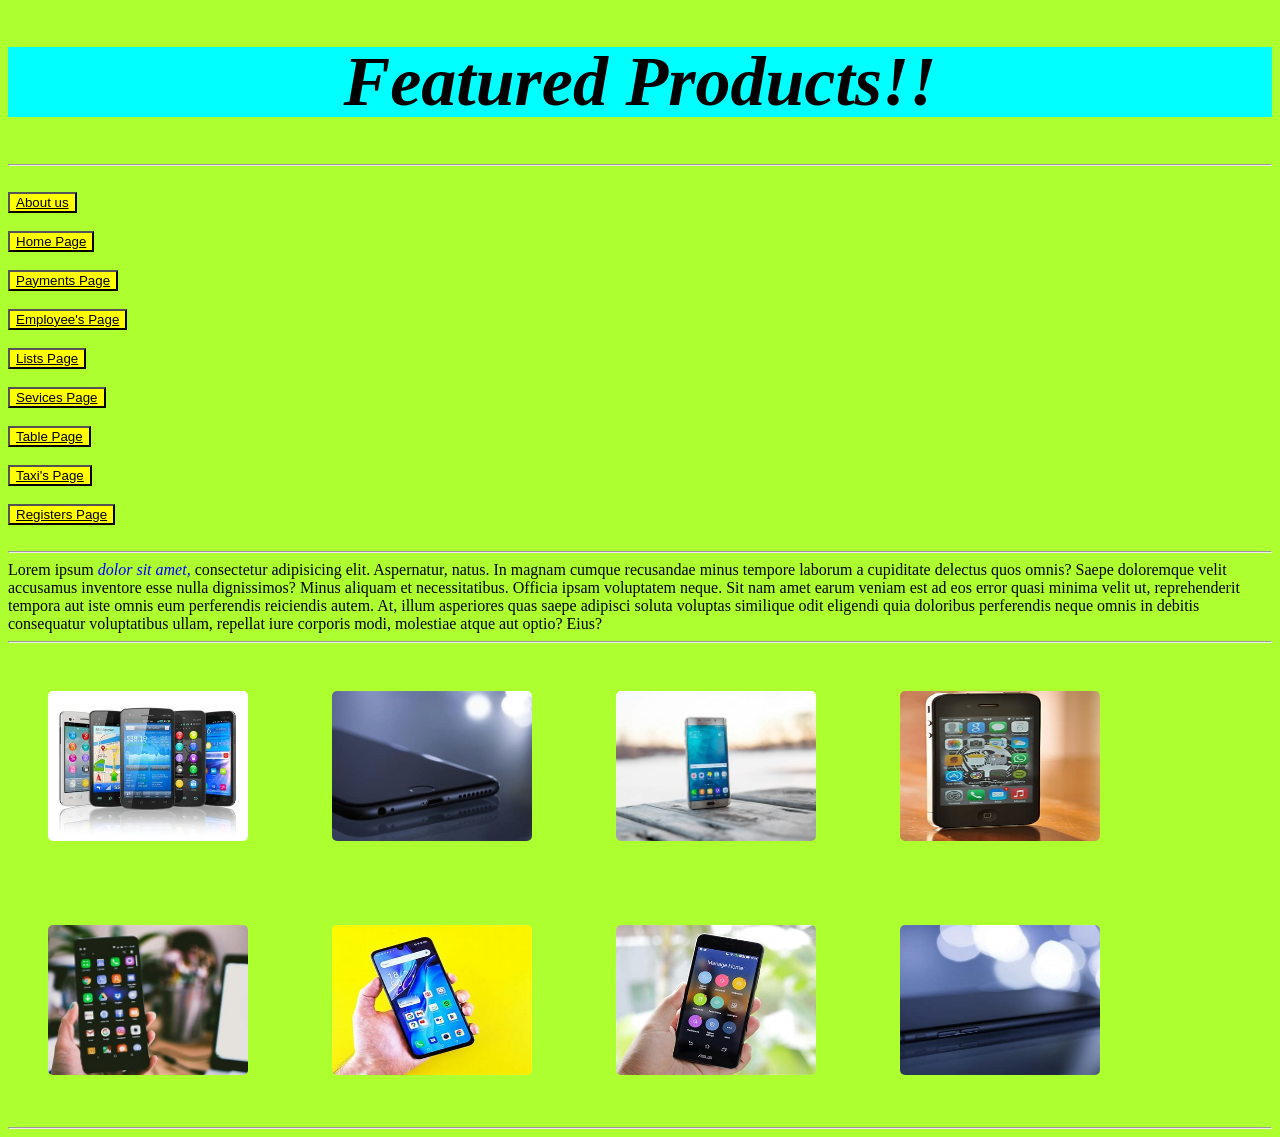
<file: product.html>
<!DOCTYPE html>
<html lang="en">
<head>
    <meta charset="UTF-8">
    <meta name="viewport" content="width=device-width, initial-scale=1.0">
       <link rel="icon" href="Assets/product icon.png ">
    <title>Product@Megamart</title>

<style>
h1 {

font-size: 70px;
font-family: 'Times New Roman', Times, serif;
font-weight: 200px;
font-style: oblique;
text-decoration: double;
text-align: center;
background-color: aqua;
line-height: 70px;
}
img{
width: 200px;
height: 150px;
margin: 20px;
padding: 20px;
border-radius: 25px;

}
img:hover{



    
    background-color: rgba(249, 249, 8, 0.598);
    transition: all 0.5s;
    transform: scale(1.4)


}




body{
background-color: greenyellow;


}


    
</style>



</head>
<body>
    <h1>Featured Products!!</h1>
    <hr>
    <br>
<a href="about.html" target="_self";"><button style="background-color: yellow;"><u>About us</u></button></a> <br>
<br>
<a href="index.html" target="_self" ;"><button style="background-color: yellow;"><u>Home Page</u></button></a><br>
<br>
<a href="payment.html" target="_self";"><button style="background-color: yellow;"><u>Payments Page</u></button></a><br>
<br>
<a href="employee.html" target="_self";"><button style="background-color: yellow;"><u>Employee's Page</u></button></a><br>
<br>
<a href="lists.html" target="_self";"><button style="background-color: yellow;"><u>Lists Page</u></button></a><br>
<br>
<a href="services.html" target="_self";"><button style="background-color: yellow;"><u>Sevices Page</u></button></a><br>
<br>
<a href="table.html" target="_self";"><button style="background-color: yellow;"><u>Table Page</u></button></a><br>
<br>
<a href="taxi.html" target="_self";"><button style="background-color: yellow;"><u>Taxi's Page</u></button></a><br>
<br>
<a href="register.html" target="_self";"><button style="background-color: yellow;"><u>Registers Page</u></button></a><br>
<br>
<hr>




Lorem ipsum <em style="color: blue;">dolor sit amet,</em> consectetur adipisicing elit. Aspernatur, natus. In magnam cumque recusandae minus tempore laborum a cupiditate delectus quos omnis? Saepe doloremque velit accusamus inventore esse nulla dignissimos?
Minus aliquam et necessitatibus. Officia ipsam voluptatem neque. Sit nam amet earum veniam est ad eos error quasi minima velit ut, reprehenderit tempora aut iste omnis eum perferendis reiciendis autem.
At, illum asperiores quas saepe adipisci soluta voluptas similique odit eligendi quia doloribus perferendis neque omnis in debitis consequatur voluptatibus ullam, repellat iure corporis modi, molestiae atque aut optio? Eius?

<hr>
<img src="Assets/download8.webp" alt="">
<img src="Assets/image.png" alt="">
<img src="Assets/OIP2.jfif" alt="">
<img src="Assets/OIP3.jfif" alt="">
<img src="Assets/OIP4.jfif" alt="">
<img src="Assets/OIP5.jfif" alt="">
<img src="Assets/OIP6.jfif" alt="">
<img src="Assets/OIP7.jfif" alt="">
<hr>









</body>
</html>
</file>
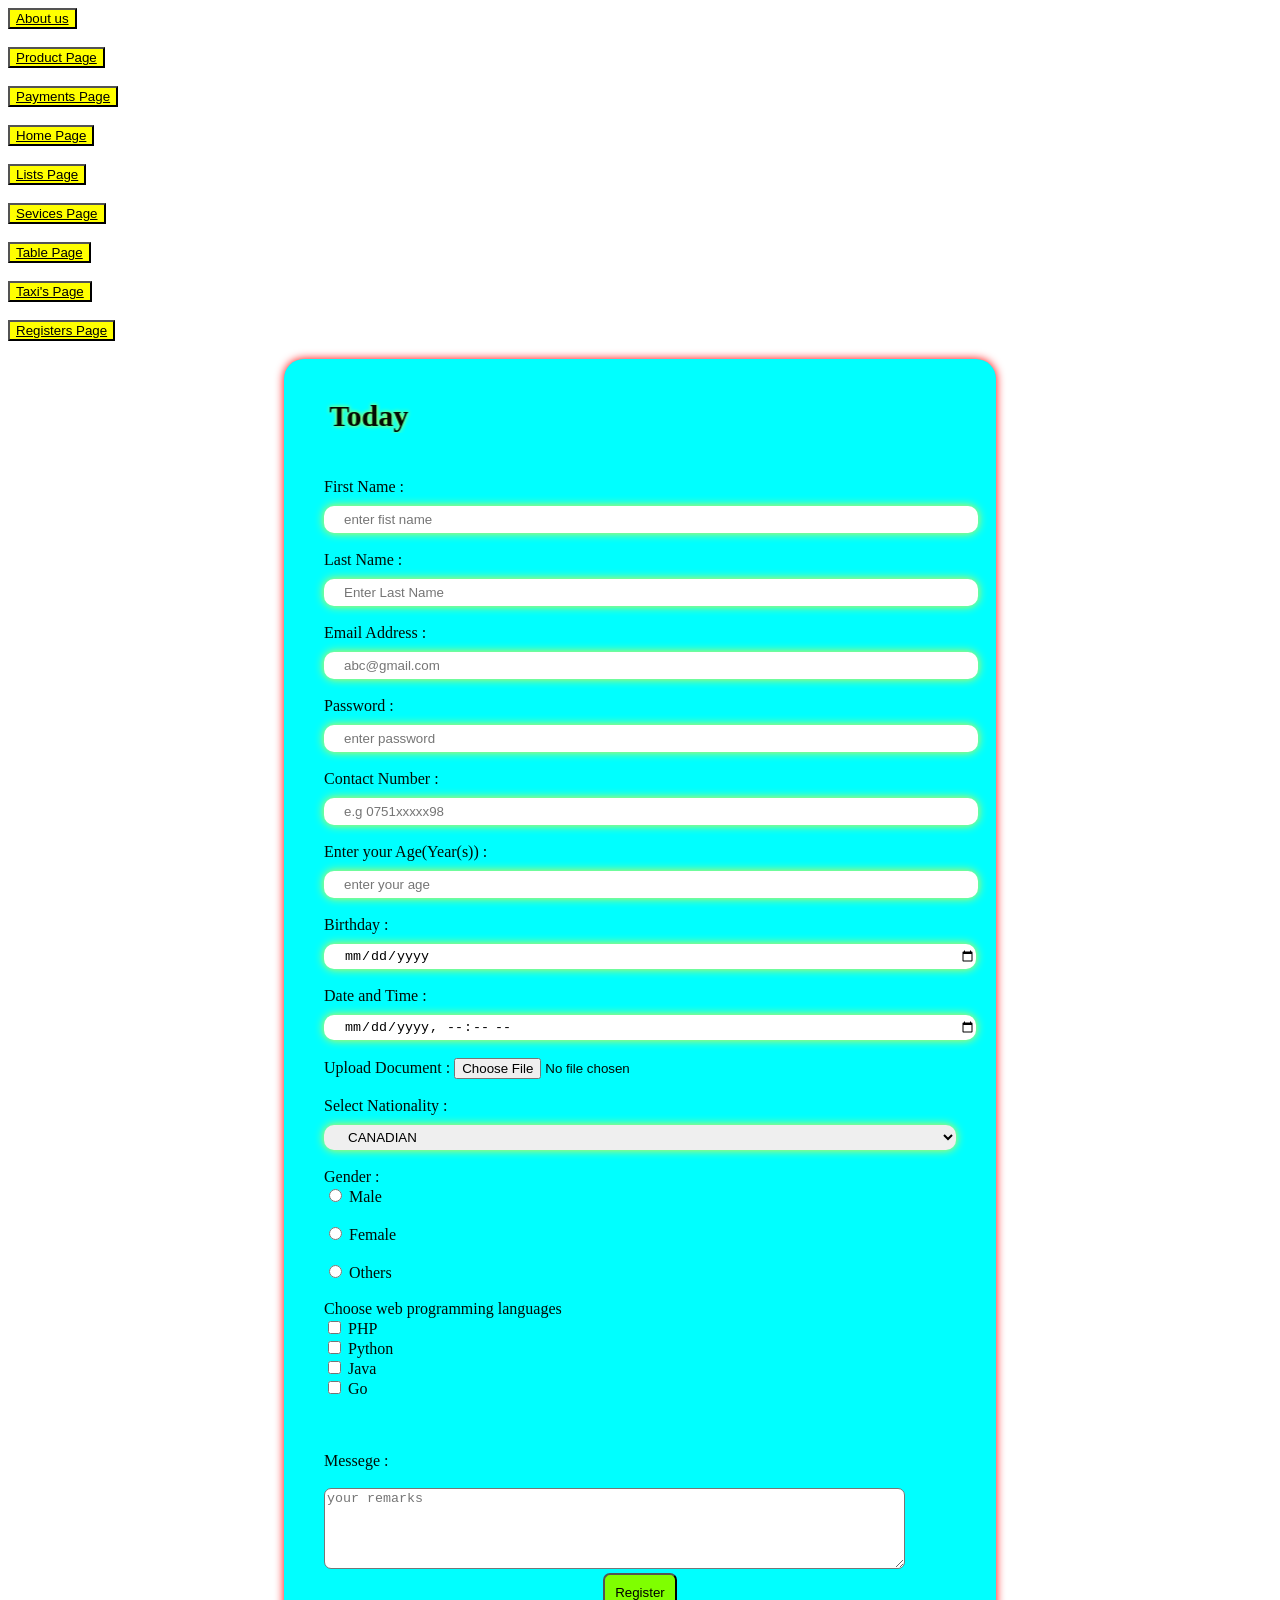
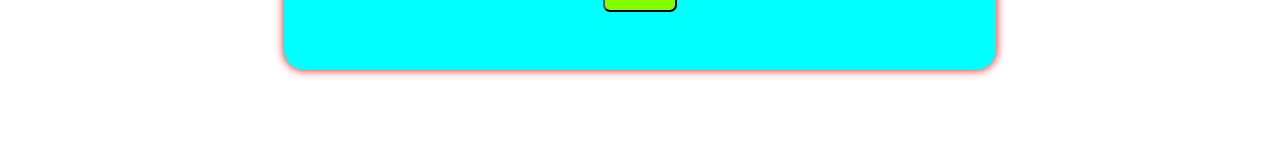
<file: register.html>
<!DOCTYPE html>
<html lang="en">
<head>
    <meta charset="UTF-8">
    <meta name="viewport" content="width=device-width, initial-scale=1.0">
    <title>REGISTER HERE- MEGAMART</title>

<link rel="stylesheet" href="css/register.css">


</head>
<body>
<a href="about.html" target="_self";"><button style="background-color: yellow;"><u>About us</u></button></a> <br>
<br>
<a href="product.html" target="_self";"><button style="background-color: yellow;"><u>Product Page</u></button></a><br>
<br>
<a href="payment.html" target="_self";"><button style="background-color: yellow;"><u>Payments Page</u></button></a><br>
<br>
<a href="index.html" target="_self" ;"><button style="background-color: yellow;"><u>Home Page</u></button></a><br>
<br>
<a href="lists.html" target="_self";"><button style="background-color: yellow;"><u>Lists Page</u></button></a><br>
<br>
<a href="services.html" target="_self";"><button style="background-color: yellow;"><u>Sevices Page</u></button></a><br>
<br>
<a href="table.html" target="_self";"><button style="background-color: yellow;"><u>Table Page</u></button></a><br>
<br>
<a href="taxi.html" target="_self";"><button style="background-color: yellow;"><u>Taxi's Page</u></button></a><br>
<br>
<a href="register.html" target="_self";"><button style="background-color: yellow;"><u>Registers Page</u></button></a><br>
<br>



    <form action="">

<legend><marquee behavior="" direction="right">Join Us Today</marquee></legend> <br>

<label for="fname">First Name : </label> 
<input type="text" placeholder="enter fist name" id="fname" required><br><br>

<label for="lName">Last Name : </label>
<input type="text" placeholder="Enter Last Name" id="lName" required><br><br>

<label for="email">Email Address : </label>
<input type="email" placeholder="abc@gmail.com" id="email" required><br><br>

<label for="passwad">Password : </label>
<input type="password" placeholder="enter password" id="passwad" required><br><br>

<label for="contact">Contact Number : </label>
<input type="tel" placeholder="e.g 0751xxxxx98" id="contact" required><br><br>

<label for="Age">Enter your Age(Year(s)) : </label>
<input type="number" placeholder="enter your age" id="Age" required><br><br>

<label for="yob">Birthday : </label>
<input type="date"  id="yob" required><br><br>

 
<label for="dt">Date and Time :</label>
<input type="datetime-local" id="dt" required><br><br>


<label for="file">Upload Document :</label>
<input type="file" id="file" ><br><br>


<label for="nationality">Select Nationality :</label>
<!--Dropdown-->
<select name="" id="nationality">

<option value="--Dropdown--" disabled>---choose one---</option>
<option value="--Dropdown--">CANADIAN</option>
<option value="--Dropdown--">INDIAN</option>
<option value="--Dropdown--">ITALIAN</option>
<option value="--Dropdown--">UGANDAN</option>

</select><br><br>
<!--End-->

<!--Radio button-->
<label for="gender">Gender :</label>
<br>
<input type="radio" id="male" name="Gender">
<label for="male">Male</label><br><br>



<input type="radio" id="female" name="Gender">
<label for="female">Female</label><br><br>



<input type="radio" id="others" name="Gender">
<label for="others">Others</label>

<!---End-->


<br><br>
<!--checkbox-->

<label for="language">Choose web programming languages</label><br>
<input type="checkbox">

<label for="php">PHP</label><br>
<input type="checkbox">
<label for="python">Python</label><br>


<input type="checkbox">
<label for="java">Java</label><br>

<input type="checkbox">
<label for="go">Go</label><br>


<!---End-->

<br><br><br>
<label for="mess">Messege :</label><br><br>
<textarea name="messege" id="mess" placeholder="your remarks" cols="70" rows="5"></textarea><br>



<button id="btton" type="submit">Register</button><br>


    </form><br><br><br><br><br>













    
</body>
</html>
</file>
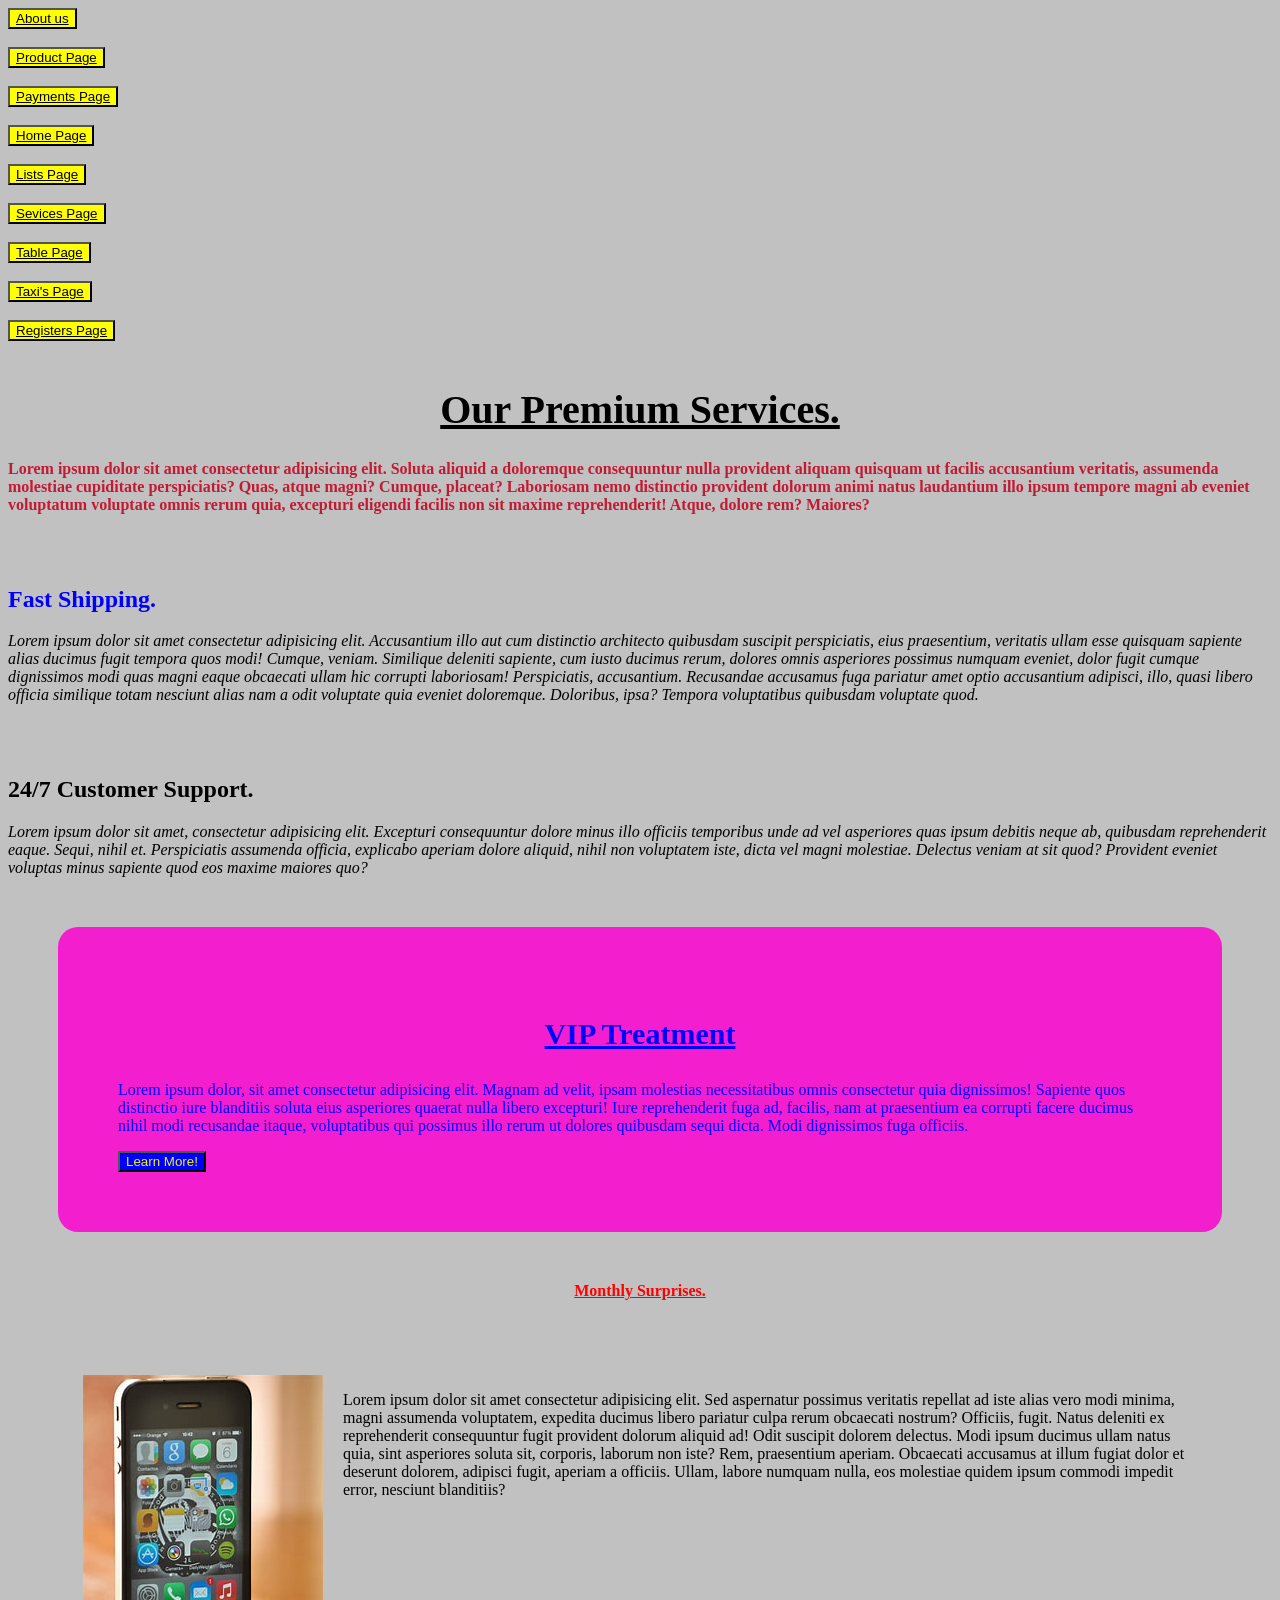
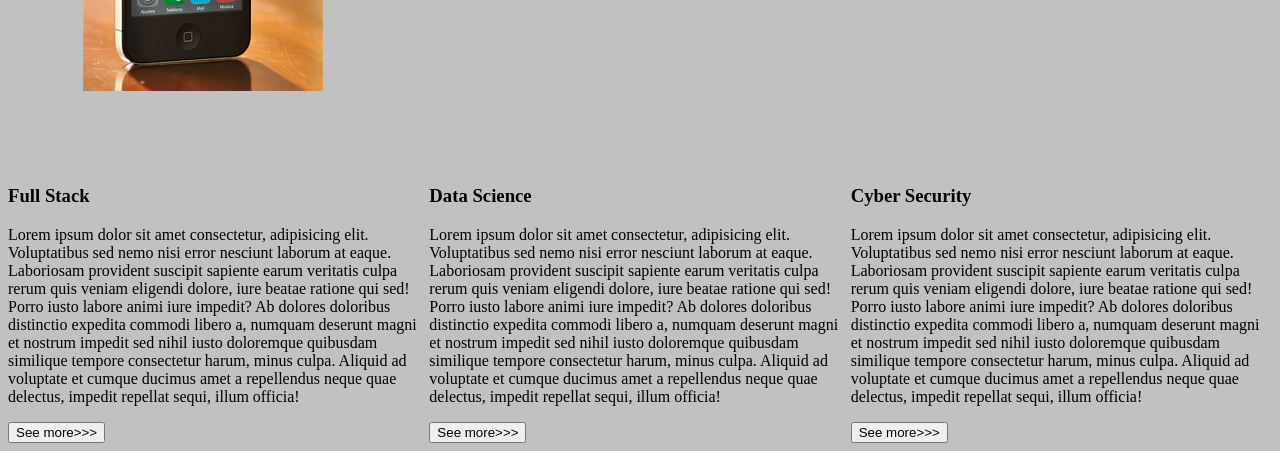
<file: services.html>
<!DOCTYPE html>
<html lang="en">
<head>
    <meta charset="UTF-8">
    <meta name="viewport" content="width=device-width, initial-scale=1.0">
    <title>SERVICES PAGE-MEGAMART</title>
    <link rel="stylesheet" href="css/service.css">
</head>
<body>
    <a href="about.html" target="_self";"><button style="background-color: yellow;"><u>About us</u></button></a> <br>
<br>
<a href="product.html" target="_self";"><button style="background-color: yellow;"><u>Product Page</u></button></a><br>
<br>
<a href="payment.html" target="_self";"><button style="background-color: yellow;"><u>Payments Page</u></button></a><br>
<br>
<a href="index.html" target="_self" ;"><button style="background-color: yellow;"><u>Home Page</u></button></a><br>
<br>
<a href="lists.html" target="_self";"><button style="background-color: yellow;"><u>Lists Page</u></button></a><br>
<br>
<a href="services.html" target="_self";"><button style="background-color: yellow;"><u>Sevices Page</u></button></a><br>
<br>
<a href="table.html" target="_self";"><button style="background-color: yellow;"><u>Table Page</u></button></a><br>
<br>
<a href="taxi.html" target="_self";"><button style="background-color: yellow;"><u>Taxi's Page</u></button></a><br>
<br>
<a href="register.html" target="_self";"><button style="background-color: yellow;"><u>Registers Page</u></button></a><br>
<br>
    <h1>Our Premium Services.</h1>
<p id="parragraph">Lorem ipsum dolor sit amet consectetur adipisicing elit. Soluta aliquid a doloremque consequuntur nulla provident aliquam quisquam ut facilis accusantium veritatis, assumenda molestiae cupiditate perspiciatis? Quas, atque magni? Cumque, placeat?
Laboriosam nemo distinctio provident dolorum animi natus laudantium illo ipsum tempore magni ab eveniet voluptatum voluptate omnis rerum quia, excepturi eligendi facilis non sit maxime reprehenderit! Atque, dolore rem? Maiores?</p>

<br><br>

<h2 id="shipping">Fast Shipping.</h2>
<p class="new">Lorem ipsum dolor sit amet consectetur adipisicing elit. Accusantium illo aut cum distinctio architecto quibusdam suscipit perspiciatis, eius praesentium, veritatis ullam esse quisquam sapiente alias ducimus fugit tempora quos modi!
Cumque, veniam. Similique deleniti sapiente, cum iusto ducimus rerum, dolores omnis asperiores possimus numquam eveniet, dolor fugit cumque dignissimos modi quas magni eaque obcaecati ullam hic corrupti laboriosam! Perspiciatis, accusantium.
Recusandae accusamus fuga pariatur amet optio accusantium adipisci, illo, quasi libero officia similique totam nesciunt alias nam a odit voluptate quia eveniet doloremque. Doloribus, ipsa? Tempora voluptatibus quibusdam voluptate quod.</p>

<br><br>

<h2>24/7 Customer Support.</h2>
<p class="new">Lorem ipsum dolor sit amet, consectetur adipisicing elit. Excepturi consequuntur dolore minus illo officiis temporibus unde ad vel asperiores quas ipsum debitis neque ab, quibusdam reprehenderit eaque. Sequi, nihil et.
Perspiciatis assumenda officia, explicabo aperiam dolore aliquid, nihil non voluptatem iste, dicta vel magni molestiae. Delectus veniam at sit quod? Provident eveniet voluptas minus sapiente quod eos maxime maiores quo?</p>


<!----Divisions-->

<div id="vip">
<h3>VIP Treatment</h3>
<p>Lorem ipsum dolor, sit amet consectetur adipisicing elit. Magnam ad velit, ipsam molestias necessitatibus omnis consectetur quia dignissimos! Sapiente quos distinctio iure blanditiis soluta eius asperiores quaerat nulla libero excepturi!
Iure reprehenderit fuga ad, facilis, nam at praesentium ea corrupti facere ducimus nihil modi recusandae itaque, voluptatibus qui possimus illo rerum ut dolores quibusdam sequi dicta. Modi dignissimos fuga officiis.</p>

<button>Learn More!</button>

</div>


<h4>Monthly Surprises.</h4>
<div id="surprises">
<img src="Assets/OIP3.jfif" alt="">
<p>Lorem ipsum dolor sit amet consectetur adipisicing elit. Sed aspernatur possimus veritatis repellat ad iste alias vero modi minima, magni assumenda voluptatem, expedita ducimus libero pariatur culpa rerum obcaecati nostrum?
Officiis, fugit. Natus deleniti ex reprehenderit consequuntur fugit provident dolorum aliquid ad! Odit suscipit dolorem delectus. Modi ipsum ducimus ullam natus quia, sint asperiores soluta sit, corporis, laborum non iste?
Rem, praesentium aperiam. Obcaecati accusamus at illum fugiat dolor et deserunt dolorem, adipisci fugit, aperiam a officiis. Ullam, labore numquam nulla, eos molestiae quidem ipsum commodi impedit error, nesciunt blanditiis?</p>




</div>



<div id="courses">
<div>
<h3>Full Stack</h3>
<p>Lorem ipsum dolor sit amet consectetur, adipisicing elit. Voluptatibus sed nemo nisi error nesciunt laborum at eaque. Laboriosam provident suscipit sapiente earum veritatis culpa rerum quis veniam eligendi dolore, iure beatae ratione qui sed! Porro iusto labore animi iure impedit? Ab dolores doloribus distinctio expedita commodi libero a, numquam deserunt magni et nostrum impedit sed nihil iusto doloremque quibusdam similique tempore consectetur harum, minus culpa. Aliquid ad voluptate et cumque ducimus amet a repellendus neque quae delectus, impedit repellat sequi, illum officia!</p>
<button>See more>>></button>

</div>
<div>
<h3>Data Science</h3>
<p>Lorem ipsum dolor sit amet consectetur, adipisicing elit. Voluptatibus sed nemo nisi error nesciunt laborum at eaque. Laboriosam provident suscipit sapiente earum veritatis culpa rerum quis veniam eligendi dolore, iure beatae ratione qui sed! Porro iusto labore animi iure impedit? Ab dolores doloribus distinctio expedita commodi libero a, numquam deserunt magni et nostrum impedit sed nihil iusto doloremque quibusdam similique tempore consectetur harum, minus culpa. Aliquid ad voluptate et cumque ducimus amet a repellendus neque quae delectus, impedit repellat sequi, illum officia!</p>
<button>See more>>></button>
</div>
<div>
    <h3>Cyber Security</h3>
<p>Lorem ipsum dolor sit amet consectetur, adipisicing elit. Voluptatibus sed nemo nisi error nesciunt laborum at eaque. Laboriosam provident suscipit sapiente earum veritatis culpa rerum quis veniam eligendi dolore, iure beatae ratione qui sed! Porro iusto labore animi iure impedit? Ab dolores doloribus distinctio expedita commodi libero a, numquam deserunt magni et nostrum impedit sed nihil iusto doloremque quibusdam similique tempore consectetur harum, minus culpa. Aliquid ad voluptate et cumque ducimus amet a repellendus neque quae delectus, impedit repellat sequi, illum officia!</p>
<button>See more>>></button>

</div>

</div>







</div>
















</body>
</html>
</file>
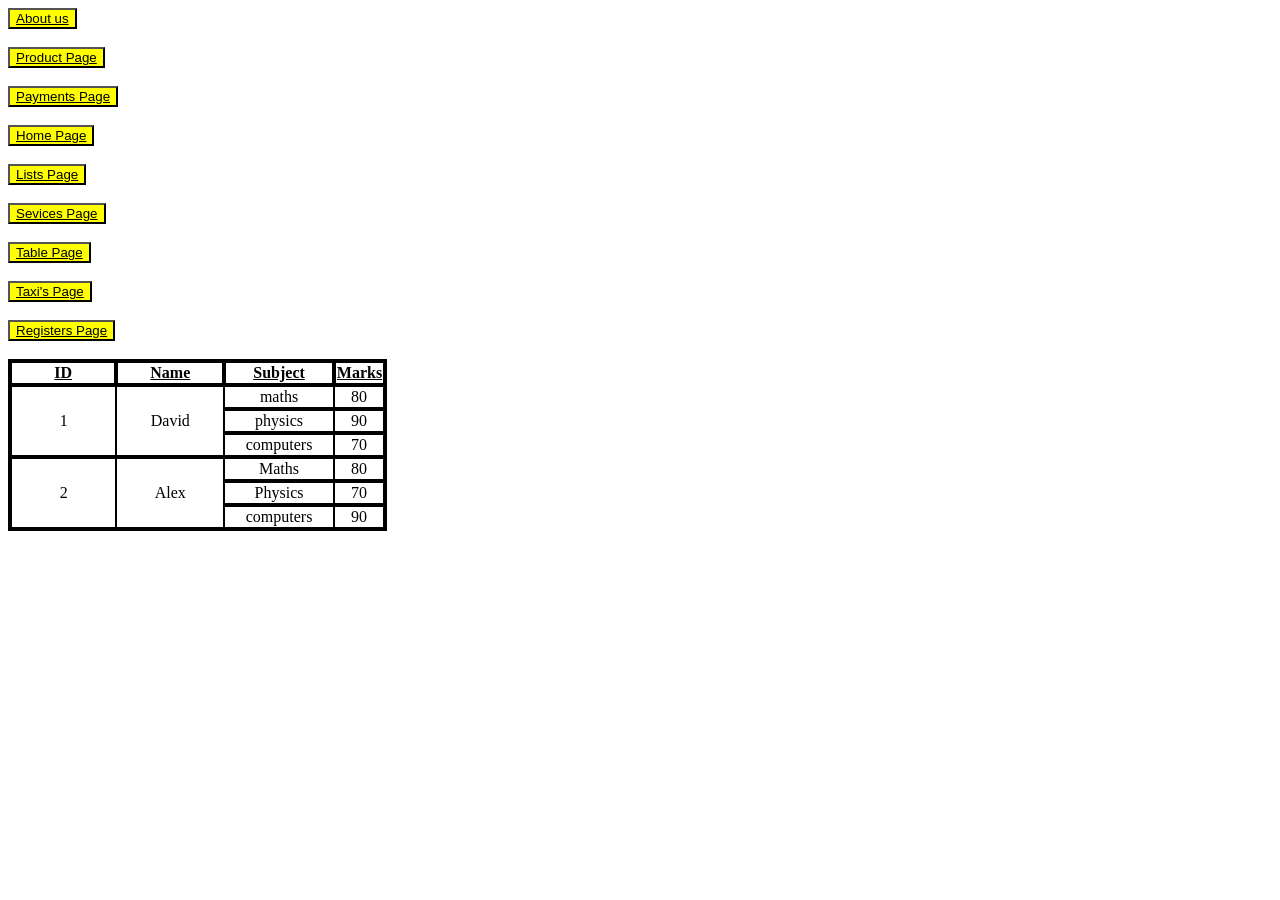
<file: table.html>
<!DOCTYPE html>
<html lang="en">
<head>
    <meta charset="UTF-8">
    <meta name="viewport" content="width=device-width, initial-scale=1.0">
    <title>Table Page</title>

<style>

table,tr,th,td{
border: 4px solid black;
border-collapse: collapse;
width: 30%;
}
th{
text-decoration: underline;
    text-align: center;
}
td{
border-width: 2px;
    text-align: center;
    padding right: 30px;

}

</style>



</head>
<body>
    <a href="about.html" target="_self";"><button style="background-color: yellow;"><u>About us</u></button></a> <br>
<br>
<a href="product.html" target="_self";"><button style="background-color: yellow;"><u>Product Page</u></button></a><br>
<br>
<a href="payment.html" target="_self";"><button style="background-color: yellow;"><u>Payments Page</u></button></a><br>
<br>
<a href="index.html" target="_self" ;"><button style="background-color: yellow;"><u>Home Page</u></button></a><br>
<br>
<a href="lists.html" target="_self";"><button style="background-color: yellow;"><u>Lists Page</u></button></a><br>
<br>
<a href="services.html" target="_self";"><button style="background-color: yellow;"><u>Sevices Page</u></button></a><br>
<br>
<a href="table.html" target="_self";"><button style="background-color: yellow;"><u>Table Page</u></button></a><br>
<br>
<a href="taxi.html" target="_self";"><button style="background-color: yellow;"><u>Taxi's Page</u></button></a><br>
<br>
<a href="register.html" target="_self";"><button style="background-color: yellow;"><u>Registers Page</u></button></a><br>
<br>
  
    <table>
<tr>

    <th>ID</th>
    <th>Name</th>
    <th>Subject</th>
    <th>Marks</th>
</tr>

<tr>
    <td rowspan="3">1</td>
    <td rowspan="3">David</td>
    <td>maths</td>
    <td>80</td>
</tr>
<tr>
<td>physics</td>
<td>90</td>
</tr>
<tr>
    <td>computers</td>
    <td>70</td>
</tr>

<tr>

<td rowspan="3">2</td>
<td rowspan="3">Alex</td>
<td>Maths</td>
<td>80</td>
</tr>
<tr>
<td>Physics</td>
<td>70</td>
</tr>
<tr>
    <td>computers</td>
    <td>90</td>
</tr>



    </table>








</body>
</html>
</file>
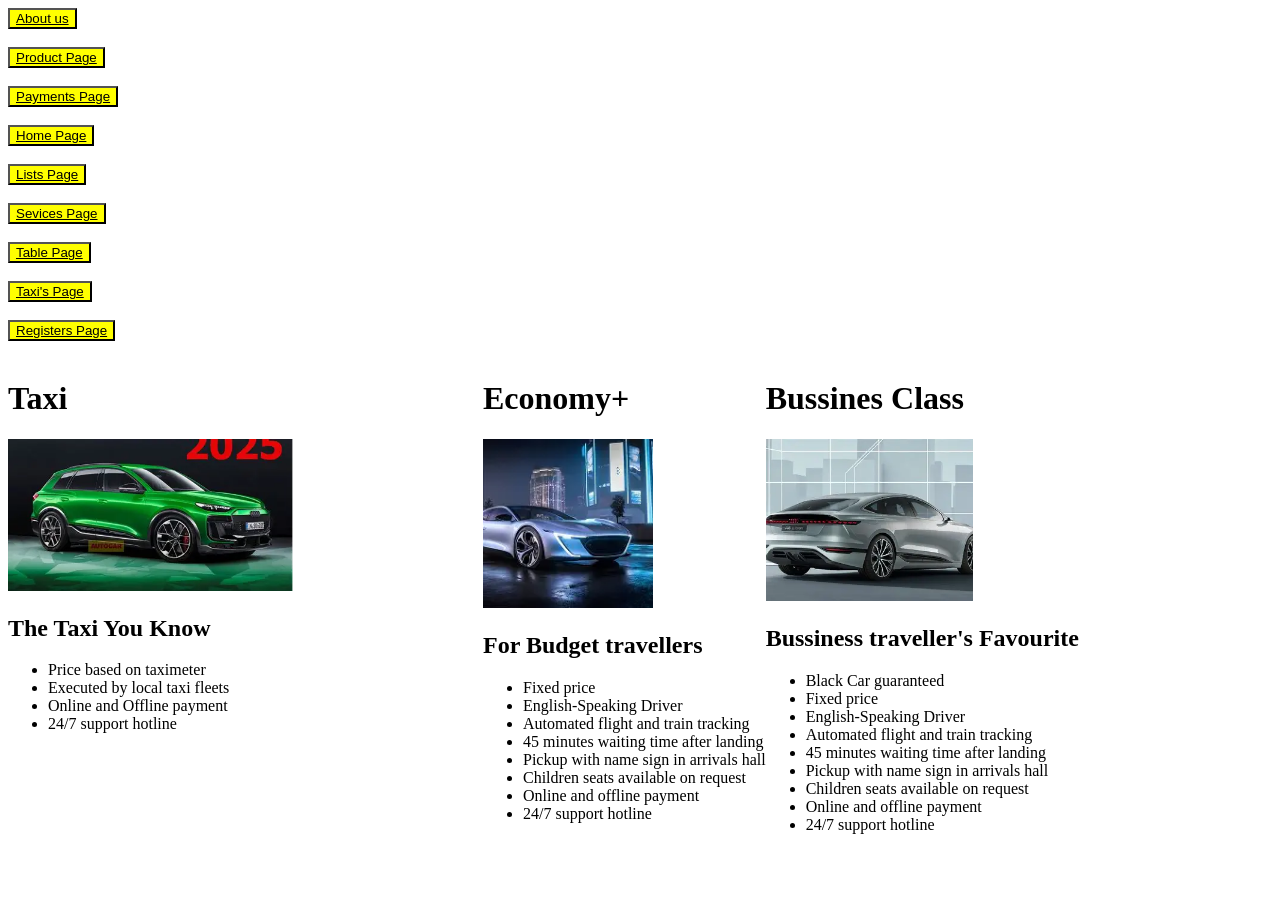
<file: taxi.html>
<!DOCTYPE html>
<html lang="en">
<head>
    <meta charset="UTF-8">
    <meta name="viewport" content="width=device-width, initial-scale=1.0">
    <title>Taxi Page</title>
<style>
#pure{

    display: flex;
}


img{

width: 60%;
height: 50h;
}


</style>






</head>
<body>
    <a href="about.html" target="_self";"><button style="background-color: yellow;"><u>About us</u></button></a> <br>
<br>
<a href="product.html" target="_self";"><button style="background-color: yellow;"><u>Product Page</u></button></a><br>
<br>
<a href="payment.html" target="_self";"><button style="background-color: yellow;"><u>Payments Page</u></button></a><br>
<br>
<a href="index.html" target="_self" ;"><button style="background-color: yellow;"><u>Home Page</u></button></a><br>
<br>
<a href="lists.html" target="_self";"><button style="background-color: yellow;"><u>Lists Page</u></button></a><br>
<br>
<a href="services.html" target="_self";"><button style="background-color: yellow;"><u>Sevices Page</u></button></a><br>
<br>
<a href="table.html" target="_self";"><button style="background-color: yellow;"><u>Table Page</u></button></a><br>
<br>
<a href="taxi.html" target="_self";"><button style="background-color: yellow;"><u>Taxi's Page</u></button></a><br>
<br>
<a href="register.html" target="_self";"><button style="background-color: yellow;"><u>Registers Page</u></button></a><br>
<br>

<div id="pure">
<div>
<h1>Taxi</h1>
<img src="Assets/car2.webp" alt="">
<h2>The Taxi You Know</h2>

<ul>
<li>Price based on taximeter</li>
<li>Executed by local taxi fleets</li>
<li>Online and Offline payment</li>
<li>24/7 support hotline</li>

</ul>
</div>

<div>
<h1>Economy+</h1>
<img src="Assets/car3.webp" alt="">

<h2>For Budget travellers</h2>
<ul>

<li>Fixed price</li>
<li>English-Speaking Driver</li>
<li>Automated flight and train tracking</li>
<li>45 minutes waiting time after landing</li>
<li>Pickup with name sign in arrivals hall</li>
<li>Children seats available on request</li>
<li>Online and offline payment</li>
<li>24/7 support hotline</li>

</ul>
</div>

<div>
<h1>Bussines Class</h1>
<img src="Assets/car4.webp" alt="">

<h2>Bussiness traveller's Favourite</h2>
<ul>

<li>Black Car guaranteed</li>
<li>Fixed price</li>
<li>English-Speaking Driver</li>
<li>Automated flight and train tracking</li>
<li>45 minutes waiting time after landing</li>
<li>Pickup with name sign in arrivals hall</li>
<li>Children seats available on request</li>
<li>Online and offline payment</li>
<li>24/7 support hotline</li>

</ul>
</div>

</div>






</body>
</html>
</file>
<file: css/home.css>
h1{

    color: blue;
font-size: 20px;
font-family: Verdana, Geneva, Tahoma, sans-serif;
font-style: italic;
background-color: aqua;
font-weight: 300px;
text-align: center;
text-decoration: underline;
}

body{

    background-color: rgb(17, 150, 17);
    font-size: 20px;
}
</file>
<file: css/about.css>
img :hover{
transform: scale(1.2);
transition: all 0.5s;

}

body{
    background-color: cornsilk;
}
</file>
<file: css/employee.css>
h1{
font-size: 30px;
font-family: Verdana, Geneva, Tahoma, sans-serif;
font-weight: 18px;
color: blue;
text-decoration: underline;
text-decoration-color: blue;
text-align: center;
background-color: aqua;
line-height: 50px;
font-style: oblique;
}

p{

    color: blue;
font-family: 'Times New Roman', Times, serif;
font-size: 18px;
background-color: blanchedalmond;

}
table,th,tr,td{
border: 2px solid black;
 border-collapse: collapse;

}
table{
width: 100%;
height: 100h;
background-color: azure;

}
td{
    text-align: center;
color: brown;
font-size: 18px;
font-weight: 20px;

}
</file>
<file: css/register.css>
form{
    background-color: aqua;
width: 50%;
margin: auto;
padding: 40px;
border-radius: 20px;
box-shadow: 0 0 10px red;
color: rgb(2, 12, 5);
}

legend{

font-size: 30px;
text-align: center;
text-decoration: underline;
font-weight: bold;
text-shadow: 0 0 4px rgb(238, 254, 14);
margin-bottom: 20px;

}
input[type="text"],input[type="email"],input[type="password"],input[type="tel"],input[type="number"],input[type="date"],input[type="datetime-local"],select{

width: 100%;
height: 25px;
border-radius: 10px;
border: none;
padding-left: 20px;
box-shadow: 0 0 10px rgb(242, 249, 41);
margin-top: 10px;

}
textarea{

border-radius: 7px;

}
#btton{
    background-color: chartreuse;
padding: 10px;
border-radius: 7px;
display: block;
margin: auto;
}
</file>
<file: css/service.css>
h1{
text-align: center;
font-size: 40px;
text-decoration: underline;

}
#shipping{
    color: blue;
}
#parragraph{

    color: rgb(194, 26, 51);
    font-weight: bold;
}
.new{
    font-style: italic;
}

#vip{

    background-color: rgb(243, 31, 207);
margin: 50px;
padding: 60px;
border-radius: 20px;
color: blue;
}

body{

    background-color: rgb(193, 193, 193);
}


#vip h3{

    text-align: center;
text-decoration: underline;
font-size: 30px;

}


#vip button{

    background-color: blue;
    color: rgb(240, 240, 40);
}
#vip:hover{
    background-color: chartreuse;
    color: rgb(12, 11, 9);
}


#surprises{

display: flex;
gap: 20px;
margin: 40px;
padding: 35px;

}

h4{

text-align: center;
text-decoration: underline;
color: red;

}
#courses{

    display: flex;
}
</file>
